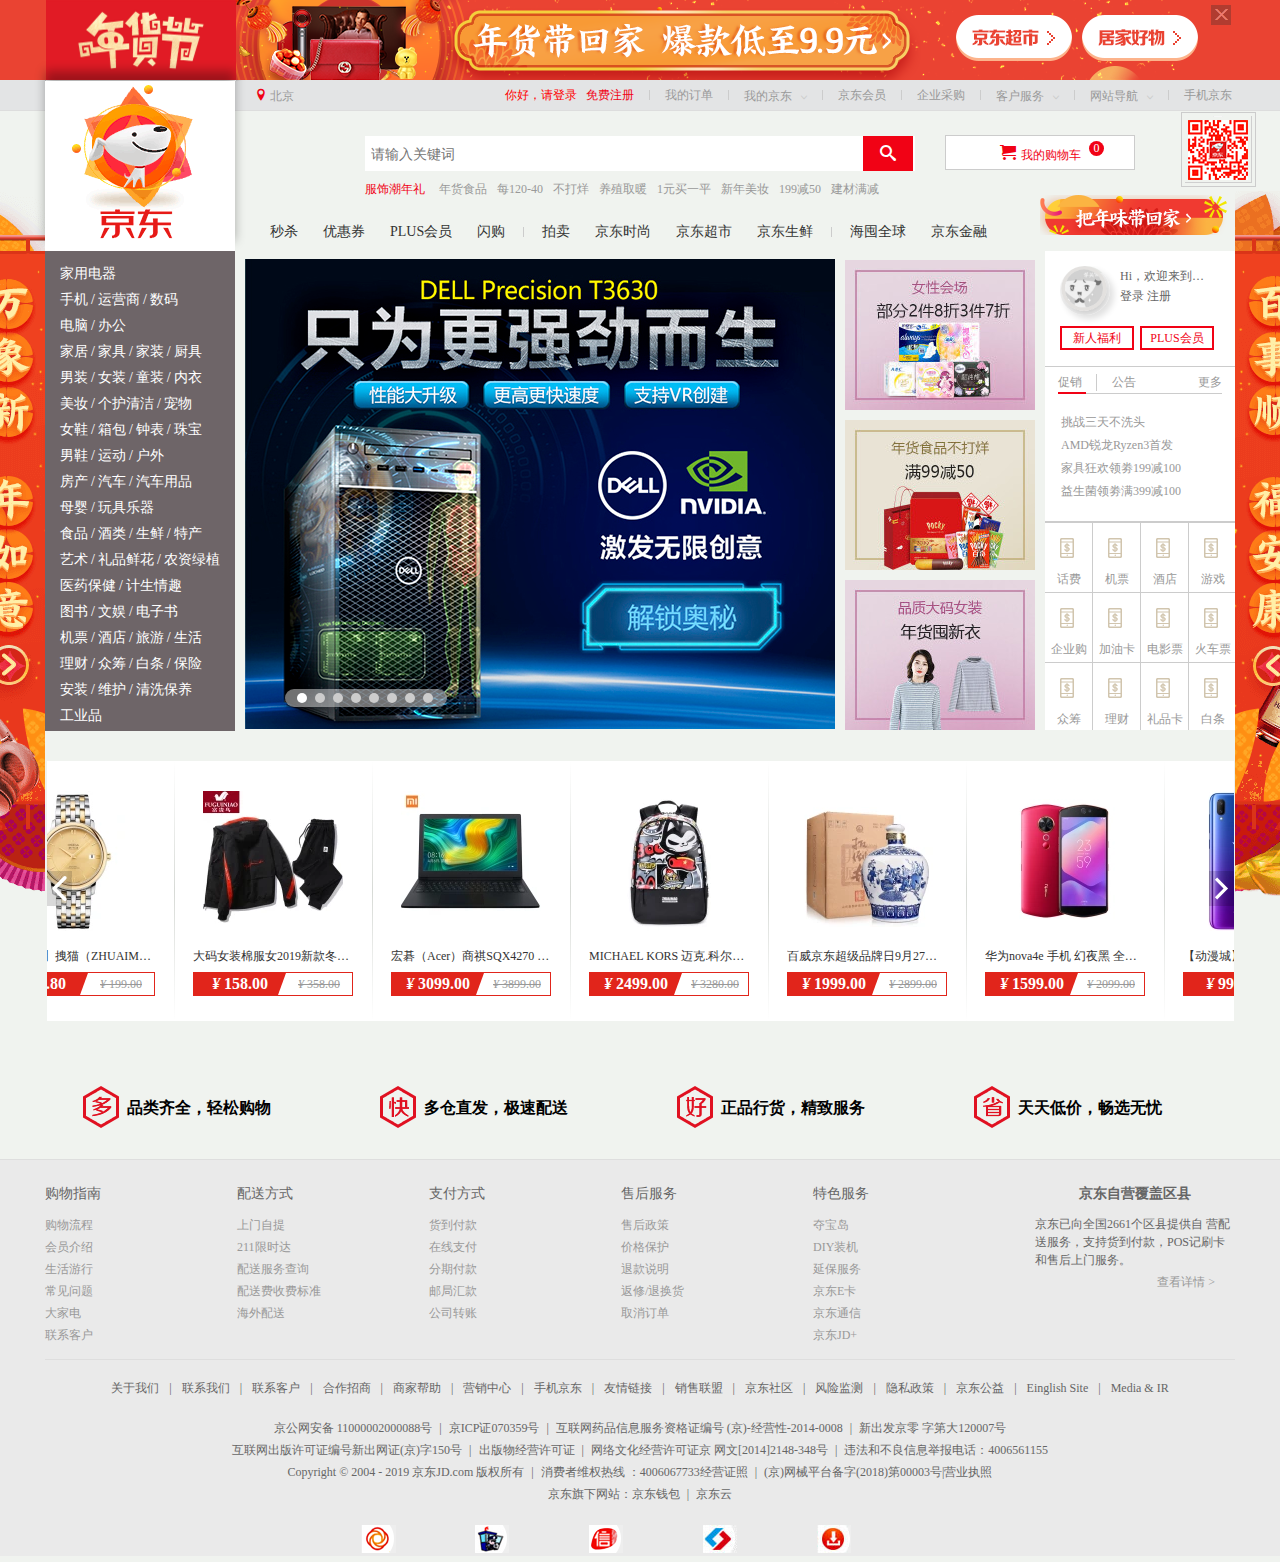
<file: index.html>
<!DOCTYPE html>
<html lang="en">
<head>
    <meta charset="UTF-8">
    <!-- 网站名称：不超过28个字-->
    <title>京东(JD.COM)-综合网购首选-正品低价、品质保障、配送及时、轻松购物</title>
    <!--网站介绍：不超过120-->
    <meta name="description" content="京东JD.COM-专业的综合网上购物商城，为您提供正品低价的购物选择、
    优质便捷的服务体验。商品来自全球数十万品牌商家，囊括家电、手机、电脑、服装、居家、母 ..." />
    <!--网站提示词： 一般不超过6-8个词-->
    <meta name="Keywords" content="网上购物,网上商城,家电,手机,电脑,服装,居家,母婴,美妆,个护,食品,生鲜,京东" />
    <link rel="shortcut icon" href="favicon.ico" />  <!--引入网站小图标-->

    <!--头部和尾部的基本样式-->
    <link rel="stylesheet" href="css/base.css">
    <!--首页样式-->
    <link rel="stylesheet" href="css/index.css">
    <link rel="stylesheet" href="css/product.css"/>
    <script src="js/jquery-1.12.1.min.js"></script>
</head>
<body onmousemove="mousemove(event)">
     <!--header部分开始-->
     <header>
         <div class="w">
             <a href="#">
                 <img src="images/tou_01.png">
             </a>
         </div>
     </header>
     <!--快速导航栏部分开始-->
     <div class="shortcut">
           <div class="w">
               <ul class="fl">
                   <li><i class="f10"></i><a href="#"> 北京</a></li>
               </ul>
               <ul class="fr">
                   <li>
                       <a href="Login.html" style="color: red;">你好，请登录</a>
                       <a href="#" class="f10">免费注册</a>
                   </li>
                   <li class="space"></li>
                   <li>
                       <a href="#">我的订单</a>
                   </li>
                   <li class="space"></li>
                   <li class="li1">
                       <a href="#">我的京东</a>
                       <i></i>
                   </li>
                   <li class="space"></li>
                   <li>
                       <a href="#">京东会员</a>
                   </li>
                   <li class="space"></li>
                   <li>
                       <a href="#">企业采购</a>
                   </li>
                   <li class="space"></li>
                   <li class="li2">
                       <a href="#">客户服务</a>
                       <i></i>
                   </li>
                   <li class="space"></li>
                   <li class="li3">
                       <a href="#">网站导航</a>
                       <i></i>
                   </li>
                   <li class="space"></li>
                   <li>
                       <a href="#" class="mobile">手机京东
                           <img src="images/logo_03.png" alt="二维码">
                       </a>
                   </li>
               </ul>
               <ul class="Information1">
                   <li><a href="">待处理订单</a></li>
                   <li><a href="">返修退换货</a></li>
                   <li><a href="">降价商品</a></li>
                   <li><a href="">消息</a></li>
                   <li><a href="">我的问答</a></li>
                   <li><a href="">我的关注</a></li>
                   <li><a href="">我的京豆</a></li>
                   <li><a href="">我的白条</a></li>
                   <li><a href="">我的优惠券</a></li>
                   <li><a href="">我的理财</a></li>
               </ul>
           </div>
     </div>
     <!--头部中间部分-->
     <div class="w middle">
         <!--京东logo部分-->
         <div class="logo">
             <h1>  <!--提高权重便利于搜索引擎优化-->
                 <a href="#"></a>
             </h1>
         </div>
         <!--搜索框部分-->
         <div class="form">
             <input type="text" placeholder="请输入关键词">
             <button>
                 <i></i>
             </button>           <!--也是按钮，相当于 <input type="button" value="" >-->
         </div>
         <!--购物车-->
         <div class="shopCar">
             <i></i><a href="#" class="f10">我的购物车</a>
             <span>0</span>
         </div>
         <!--关键词部分-->
         <div class="hotwords">
             <a href="#">服饰潮年礼</a>
             <a href="#">年货食品</a>
             <a href="#">每120-40</a>
             <a href="#">不打烊</a>
             <a href="#">养殖取暖</a>
             <a href="#">1元买一平</a>
             <a href="#">新年美妆</a>
             <a href="#">199减50</a>
             <a href="#">建材满减</a>
         </div>
         <!--小导航部分-->
         <div class="navitems">
             <ul>
                 <li><a href="#">秒杀</a></li>
                 <li><a href="#">优惠券</a></li>
                 <li><a href="#">PLUS会员</a></li>
                 <li><a href="#">闪购</a></li>
                 <li class="space"></li>
                 <li><a href="#">拍卖</a></li>
                 <li><a href="#">京东时尚</a></li>
                 <li><a href="#">京东超市</a></li>
                 <li><a href="#">京东生鲜</a></li>
                 <li class="space"></li>
                 <li><a href="#">海囤全球</a></li>
                 <li><a href="#">京东金融</a></li>
             </ul>
         </div>
         <!--侧栏部分-->
         <div class="supershop">
             <a href="#"><img src="images/super_03.png"></a>
         </div>
     </div>
     <!--页面中间部分-->
     <div class="w grid">
         <div class="grid-col1 fl">
             <div class="year">
                 <img src="images/year.png" alt="">
             </div>
             <ul>
                 <li><a href="#">家用电器</a></li>
                 <li><a href="#">手机</a>/<a href="#">运营商</a>/<a href="#">数码</a></li>
                 <li><a href="#">电脑</a>/<a href="#">办公</a></li>
                 <li><a href="#">家居</a>/<a href="#">家具</a>/<a href="#">家装</a>/<a href="#">厨具</a></li>
                 <li><a href="#">男装</a>/<a href="#">女装</a>/<a href="#">童装</a>/<a href="#">内衣</a></li>
                 <li><a href="#">美妆</a>/<a href="#">个护清洁</a>/<a href="#">宠物</a></li>
                 <li><a href="#">女鞋</a>/<a href="#">箱包</a>/<a href="#">钟表</a>/<a href="#">珠宝</a></li>
                 <li><a href="#">男鞋</a>/<a href="#">运动</a>/<a href="#">户外</a></li>
                 <li><a href="#">房产</a>/<a href="#">汽车</a>/<a href="#">汽车用品</a></li>
                 <li><a href="#">母婴</a>/<a href="#">玩具乐器</a></li>
                 <li><a href="#">食品</a>/<a href="#">酒类</a>/<a href="#">生鲜</a>/<a href="#">特产</a></li>
                 <li><a href="#">艺术</a>/<a href="#">礼品鲜花</a>/<a href="#">农资绿植</a></li>
                 <li><a href="#">医药保健</a>/<a href="#">计生情趣</a></li>
                 <li><a href="#">图书</a>/<a href="#">文娱</a>/<a href="#">电子书</a></li>
                 <li><a href="#">机票</a>/<a href="#">酒店</a>/<a href="#">旅游</a>/<a href="#">生活</a></li>
                 <li><a href="#">理财</a>/<a href="#">众筹</a>/<a href="#">白条</a>/<a href="#">保险</a></li>
                 <li><a href="#">安装</a>/<a href="#">维护</a>/<a href="#">清洗保养</a></li>
                 <li><a href="#">工业品</a></li>
             </ul>
         </div>
         <div class="grid-col2 fl" id="gdc-2">
             <div class="max-picture fl">
                 <ul class="picture">
                     <li class="current"><a href="#"><img src="images/8.jpg" alt=""></a></li>
                     <li><a href="#"><img src="images/1.jpg" alt=""></a></li>
                     <li><a href="#"><img src="images/2.jpg" alt=""></a></li>
                     <li><a href="#"><img src="images/3.jpg" alt=""></a></li>
                     <li><a href="#"><img src="images/4.jpg" alt=""></a></li>
                     <li><a href="#"><img src="images/5.jpg" alt=""></a></li>
                     <li><a href="#"><img src="images/6.jpg" alt=""></a></li>
                     <li><a href="#"><img src="images/7.jpg" alt=""></a></li>
                 </ul>
                 <a href="#" class="left"> < </a>
                 <a href="#" class="right"> > </a>
                 <ul class="circle">
                     <li class="current"><a href="#"></a></li>
                     <li><a href="#"></a></li>
                     <li><a href="#"></a></li>
                     <li><a href="#" ></a></li>
                     <li><a href="#"></a></li>
                     <li><a href="#"></a></li>
                     <li><a href="#"></a></li>
                     <li><a href="#"></a></li>
                 </ul>
             </div>
             <div class="min-picture fr">
                 <a href="#"><img src="images/f_05.png" alt=""></a>
                 <a href="#"><img src="images/g_08.png" alt=""></a>
                 <a href="#"><img src="images/h_10.png" alt=""></a>
             </div>
         </div>
         <div class="grid-col3 fr">
             <!--登录模块-->
             <div class="login">
                 <div class="login-t">
                      Hi，欢迎来到京东！<br/>
                     <a href="#">登录</a>
                     <a href="#">注册</a>
                     <a href="#" class="user-info">
                         <img src="images/tou_03.png" alt="">
                     </a>
                 </div>
                 <div class="login-b">
                     <a href="#">新人福利</a>
                     <a href="#">PLUS会员</a>
                 </div>
             </div>
             <!--新闻模块-->
             <div class="news">
                 <div class="news-t">
                     <a href="#" class="cuxiao">促销</a>
                     <a href="#" class="gg">公告</a>
                     <a href="#" class="more">更多</a>
                     <div></div>
                 </div>
                 <div class="news-b">
                     <ul>
                         <li><a href="#">挑战三天不洗头</a></li>
                         <li><a href="#">AMD锐龙Ryzen3首发</a></li>
                         <li><a href="#">家具狂欢领劵199减100</a></li>
                         <li><a href="#">益生菌领劵满399减100</a></li>
                     </ul>
                 </div>
             </div>
             <!--服务模块-->
             <div class="expand">
                 <ul>
                     <li>
                         <a href="#">
                             <i></i>
                             <span>话费</span>
                         </a>
                     </li>
                     <li>
                         <a href="#">
                             <i></i>
                             <span>机票</span>
                         </a>
                     </li>
                     <li>
                         <a href="#">
                             <i></i>
                             <span>酒店</span>
                         </a>
                     </li>
                     <li>
                         <a href="#">
                             <i></i>
                             <span>游戏</span>
                         </a>
                     </li>
                     <li>
                         <a href="#">
                             <i></i>
                             <span>企业购</span>
                         </a>
                     </li>
                     <li>
                         <a href="#">
                             <i></i>
                             <span>加油卡</span>
                         </a>
                     </li>
                     <li>
                         <a href="#">
                             <i></i>
                             <span>电影票</span>
                         </a>
                     </li>
                     <li>
                         <a href="#">
                             <i></i>
                             <span>火车票</span>
                         </a>
                     </li>
                     <li>
                         <a href="#">
                             <i></i>
                             <span>众筹</span>
                         </a>
                     </li>
                     <li>
                         <a href="#">
                             <i></i>
                             <span>理财</span>
                         </a>
                     </li>
                     <li>
                         <a href="#">
                             <i></i>
                             <span>礼品卡</span>
                         </a>
                     </li>
                     <li>
                         <a href="#">
                             <i></i>
                             <span>白条</span>
                         </a>
                     </li>
                 </ul>
             </div>
         </div>
         <!--家用电器的隐藏栏-->
          <div class="grid-col4">
                 <!--上边导航栏-->
                 <div class="category_navigation fl">
                     <ul class="navigation">
                         <li><a href=#">家电馆<span> > </span></a></li>
                         <li><a href=#">家电专卖店<span> > </span></a></li>
                         <li><a href=#">家电服务<span> > </span></a></li>
                         <li><a href=#">企业采购<span> > </span></a></li>
                         <li><a href=#">商用电器<span> > </span></a></li>
                     </ul>
                 </div>
                 <!--右边图片-->
                 <div class="category_Image fr">
                     <div class="category_top">
                         <ul>
                             <li><img src="images/Midea.jpg" alt=""></li>
                             <li><img src="images/letv.jpg" alt=""></li>
                             <li><img src="images/Joyoung.jpg" alt=""></li>
                             <li><img src="images/Haier.jpg" alt=""></li>
                             <li><img src="images/Gree.jpg" alt=""></li>
                             <li><img src="images/PHILIPS.jpg" alt=""></li>
                             <li><img src="images/Ronshen.jpg" alt=""></li>
                             <li><img src="images/E.jpg" alt=""></li>
                         </ul>
                     </div>
                     <div class="category_bottom clearfix">
                         <img src="images/Electric.jpg" alt="">
                         <img src="images/TV.jpg" alt="">
                     </div>
                 </div>
                 <!--中间的分类-->
                 <div class="category fl">
                     <!--左侧类别名称-->
                     <div class="category_left clearfix">
                         <ul>
                             <li class="category_n clearfix">
                                 <ul>
                                     <li><a href="#">电视<span> > </span></a></li>
                                     <li><a href="#">超薄电视</a></li>
                                     <li><a href="#">全面屏电视</a></li>
                                     <li><a href="#">智能电视</a></li>
                                     <li><a href="#">OLED电视</a></li>
                                     <li><a href="#">曲面电视</a></li>
                                     <li><a href="#">4K超清电视</a></li>
                                     <li><a href="#">55英寸</a></li>
                                     <li><a href="#">65英寸</a></li>
                                     <li><a href="#">电视配件</a></li>
                                 </ul>
                             </li>
                             <li class="category_n clearfix">
                                 <ul>
                                     <li><a href="#">空调<span> > </span></a></li>
                                     <li><a href="#">空调挂机</a></li>
                                     <li><a href="#">空调柜机</a></li>
                                     <li><a href="#">精选推荐</a></li>
                                     <li><a href="#">中央空调</a></li>
                                     <li><a href="#">移动空调</a></li>
                                     <li><a href="#">省电空调</a></li>
                                     <li><a href="#">变频空调</a></li>
                                     <li><a href="#">以旧换新</a></li>
                                 </ul>
                             </li>
                             <li class="category_n clearfix">
                                 <ul>
                                     <li><a href="#">洗衣机<span> > </span></a></li>
                                     <li><a href="#">滚筒洗衣机</a></li>
                                     <li><a href="#">洗烘一体机</a></li>
                                     <li><a href="#">波轮洗衣机</a></li>
                                     <li><a href="#">迷你洗衣机</a></li>
                                     <li><a href="#">烘干机</a></li>
                                     <li><a href="#">洗衣机配件</a></li>
                                 </ul>
                             </li>
                             <li class="category_n clearfix">
                                 <ul>
                                     <li><a href="#">冰箱<span> > </span></a></li>
                                     <li><a href="#">多门</a></li>
                                     <li><a href="#">对开门</a></li>
                                     <li><a href="#">三门</a></li>
                                     <li><a href="#">双门</a></li>
                                     <li><a href="#">冷柜/冰吧</a></li>
                                     <li><a href="#">酒柜</a></li>
                                     <li><a href="#">冰箱配件</a></li>
                                 </ul>
                             </li>
                             <li class="category_n clearfix">
                                 <ul>
                                     <li><a href="#">厨卫大电<span> > </span></a></li>
                                     <li><a href="#">油烟机</a></li>
                                     <li><a href="#">燃气灶</a></li>
                                     <li><a href="#">烟灶套装</a></li>
                                     <li><a href="#">集成灶</a></li>
                                     <li><a href="#">消毒柜</a></li>
                                     <li><a href="#">洗碗机</a></li>
                                     <li><a href="#">电热水器</a></li>
                                     <li><a href="#">燃气热水器</a></li>
                                     <li><a href="#">空气能热水器</a></li>
                                     <li><a href="#">太阳能热水器</a></li>
                                     <li><a href="#">嵌入式厨电</a></li>
                                     <li><a href="#">烟机灶具配件</a></li>
                                 </ul>
                             </li>
                             <li class="category_n clearfix">
                                 <ul>
                                     <li><a href="#">厨房小电<span> > </span></a></li>
                                     <li><a href="#">破壁机</a></li>
                                     <li><a href="#">电烤箱</a></li>
                                     <li><a href="#">电饭煲</a></li>
                                     <li><a href="#">电压力锅</a></li>
                                     <li><a href="#">电炖锅</a></li>
                                     <li><a href="#">豆浆机</a></li>
                                     <li><a href="#">料理机</a></li>
                                     <li><a href="#">咖啡机</a></li>
                                     <li><a href="#">电饼铛</a></li>
                                     <li><a href="#">榨汁机/原汁机</a></li>
                                     <li><a href="#">电水壶/热水瓶</a></li>
                                     <li><a href="#">微波炉</a></li>
                                     <li><a href="#">多用途锅</a></li>
                                     <li><a href="#">养生壶</a></li>
                                     <li><a href="#">电磁炉</a></li>
                                     <li><a href="#">面包机</a></li>
                                     <li><a href="#">空气炸锅</a></li>
                                     <li><a href="#">面条机</a></li>
                                     <li><a href="#">电陶炉</a></li>
                                     <li><a href="#">煮蛋器</a></li>
                                     <li><a href="#">电烧烤炉</a></li>
                                 </ul>
                             </li>
                             <li class="category_n clearfix">
                                 <ul>
                                     <li><a href="#">生活电器<span> > </span></a></li>
                                     <li><a href="#">取暖电器</a></li>
                                     <li><a href="#">加湿器</a></li>
                                     <li><a href="#">空气净化器</a></li>
                                     <li><a href="#">吸尘器</a></li>
                                     <li><a href="#">除螨仪</a></li>
                                     <li><a href="#">扫地机器人</a></li>
                                     <li><a href="#">除湿机</a></li>
                                     <li><a href="#">干衣机</a></li>
                                     <li><a href="#">蒸汽拖把/拖地机</a></li>
                                     <li><a href="#">挂烫机/熨斗</a></li>
                                     <li><a href="#">电话机</a></li>
                                     <li><a href="#">饮水机</a></li>
                                     <li><a href="#">净水器</a></li>
                                     <li><a href="#">电风扇</a></li>
                                     <li><a href="#">冷风扇</a></li>
                                     <li><a href="#">毛球修剪器</a></li>
                                     <li><a href="#">生活电器配件</a></li>
                                 </ul>
                             </li>
                             <li class="category_n clearfix">
                                 <ul>
                                     <li><a href="#">个护健康<span> > </span></a></li>
                                     <li><a href="#">剃须刀</a></li>
                                     <li><a href="#">电动牙刷</a></li>
                                     <li><a href="#">电吹风</a></li>
                                     <li><a href="#">美容器</a></li>
                                     <li><a href="#">洁面仪</a></li>
                                     <li><a href="#">按摩器</a></li>
                                     <li><a href="#">健康秤</a></li>
                                     <li><a href="#">卷/直发器</a></li>
                                     <li><a href="#">剃/脱毛器</a></li>
                                     <li><a href="#">理发器</a></li>
                                     <li><a href="#">足浴盆</a></li>
                                     <li><a href="#">足疗机</a></li>
                                     <li><a href="#">按摩椅</a></li>
                                 </ul>
                             </li>
                             <li class="category_n clearfix">
                                 <ul>
                                     <li><a href="#">视听影音<span> > </span></a></li>
                                     <li><a href="#">家庭影院</a></li>
                                     <li><a href="#">KTV音响</a></li>
                                     <li><a href="#">迷你音响</a></li>
                                     <li><a href="#">DVD</a></li>
                                     <li><a href="#">功放</a></li>
                                     <li><a href="#">回音壁</a></li>
                                     <li><a href="#">麦克风</a></li>
                                 </ul>
                             </li>
                         </ul>
                     </div>
                 </div>
             </div>
     </div>
     <!--页面商品第一栏-->
     <div class="w product1"> <!-- onmousemove="mousemove(event)"-->
         <div class="item_prev">
             <svg t="1569572957344" class="icon" viewBox="0 0 1024 1024" version="1.1" xmlns="http://www.w3.org/2000/svg" p-id="2216" width="16" height="16"><path d="M778.965749 128.759549l-383.064442 383.063419 388.097062 388.096039-0.070608 0.033769c12.709463 13.137205 20.529569 31.024597 20.529569 50.731428 0 40.376593-32.736589 73.112158-73.115228 73.112158-19.705807 0-37.591153-7.819083-50.730405-20.528546l-0.034792 0.035816L241.890654 564.622498l0.035816-0.035816c-13.779841-13.281491-22.3838-31.915897-22.3838-52.585659 0-0.071631 0-0.106424 0-0.178055 0-0.072655 0-0.10847 0-0.144286 0-20.669762 8.603959-39.341007 22.3838-52.622498l-0.035816-0.034792L680.573835 20.337187l0.180102 0.179079c13.139252-12.5662 30.950919-20.313651 50.587142-20.313651 40.378639 0 73.115228 32.736589 73.115228 73.114205C804.455283 95.485725 794.567076 115.334795 778.965749 128.759549z" p-id="2217" fill="#FFFFFF"></path></svg>
         </div>
         <div class="item_next">
             <svg t="1569573198240" class="icon" viewBox="0 0 1024 1024" version="1.1" xmlns="http://www.w3.org/2000/svg" p-id="4566" width="16" height="16"><path d="M595.7 511.1L240.8 866l93.2 93.1 447.4-447.4-0.6-0.6 0.6-0.5L334 63.1l-93.2 93.2z" p-id="4567" fill="#FFFFFF"></path></svg>
         </div>
         <ul class="product1_left">
         <li><a href="#">
             <img src="images/watch.png" alt="">
             <h6 class="item-name">【动漫城】拽猫（ZHUAIMAO）双肩背包 大容量休闲运动 中学生书包 百搭潮流时尚男女背包 黑色ZM1007</h6>
             <div class="item__price">
                     <span class="price-miaosha">
                         <i>¥</i>
                         <span>99.80</span>
                     </span>
                 <span class="price-origin">
                         <i>¥</i>
                         <span>199.00</span>
                     </span>
             </div>
         </a>
         </li>
         <li class="Gradient_Line"></li>
         <li>
             <a href="#">
                 <img src="images/clothes.png" alt="">
                 <h6 class="item-name">大码女装棉服女2019新款冬装羽绒棉衣女中长款修身百搭韩版连帽大码外套潮 黑色 XL（105斤-120斤）</h6>
                 <div class="item__price">
                     <span class="price-miaosha">
                         <i>¥</i>
                         <span>158.00</span>
                     </span>
                     <span class="price-origin">
                         <i>¥</i>
                         <span>358.00</span>
                     </span>
                 </div>
             </a>
         </li>
         <li class="Gradient_Line"></li>
         <li>
             <a href="#">
                 <img src="images/computer.png" alt="">
                 <h6 class="item-name">宏碁（Acer）商祺SQX4270 660N 商用办公台式电脑整机（九代i5-9400 8G 1T wifi 三年上门）21.5英寸</h6>
                 <div class="item__price">
                     <span class="price-miaosha">
                         <i>¥</i>
                         <span>3099.00</span>
                     </span>
                     <span class="price-origin">
                         <i>¥</i>
                         <span>3899.00</span>
                     </span>
                 </div>
             </a>
         </li>
         <li class="Gradient_Line"></li>
         <li>
             <a href="#">
                 <img src="images/back.png" alt="">
                 <h6 class="item-name">MICHAEL KORS 迈克.科尔斯 MK MERCER系列海军蓝色牛皮女士手提斜挎单肩包 30F6GM9T3L ADMIRAL</h6>
                 <div class="item__price">
                     <span class="price-miaosha">
                         <i>¥</i>
                         <span>2499.00</span>
                     </span>
                     <span class="price-origin">
                         <i>¥</i>
                         <span>3280.00</span>
                     </span>
                 </div>
             </a>
         </li>
         <li class="Gradient_Line"></li>
         <li>
             <a href="#">
                 <img src="images/blue.png" alt="">
                 <h6 class="item-name">百威京东超级品牌日9月27日疯狂来袭，搜索“我在我主场”，赢取西甲英超球赛门票，同时抢购限量199-100优惠券，即刻开抢!!!即刻开抢！(此商品不参加上述活动)</h6>
                 <div class="item__price">
                     <span class="price-miaosha">
                         <i>¥</i>
                         <span>1999.00</span>
                     </span>
                     <span class="price-origin">
                         <i>¥</i>
                         <span>2899.00</span>
                     </span>
                 </div>
             </a>
         </li>
         <li class="Gradient_Line"></li>
         <li>
             <a href="#">
                 <img src="images/phone.png" alt="">
                 <h6 class="item-name">华为nova4e 手机 幻夜黑 全网通（6GB+128GB）</h6>
                 <div class="item__price">
                     <span class="price-miaosha">
                         <i>¥</i>
                         <span>1599.00</span>
                     </span>
                     <span class="price-origin">
                         <i>¥</i>
                         <span>2099.00</span>
                     </span>
                 </div>
             </a>
         </li>
         <li class="Gradient_Line"></li>
     </ul>
         <ul class="product1_right">
             <li><a href="#">
                 <img src="images/Iphone.png" alt="">
                 <h6 class="item-name">【动漫城】拽猫（ZHUAIMAO）双肩背包 大容量休闲运动 中学生书包 百搭潮流时尚男女背包 黑色ZM1007</h6>
                 <div class="item__price">
                     <span class="price-miaosha">
                         <i>¥</i>
                         <span>99.80</span>
                     </span>
                     <span class="price-origin">
                         <i>¥</i>
                         <span>199.00</span>
                     </span>
                 </div>
             </a>
             </li>
             <li class="Gradient_Line"></li>
             <li>
                 <a href="#">
                     <img src="images/AnMo.png" alt="">
                     <h6 class="item-name">大码女装棉服女2019新款冬装羽绒棉衣女中长款修身百搭韩版连帽大码外套潮 黑色 XL（105斤-120斤）</h6>
                     <div class="item__price">
                     <span class="price-miaosha">
                         <i>¥</i>
                         <span>158.00</span>
                     </span>
                         <span class="price-origin">
                         <i>¥</i>
                         <span>358.00</span>
                     </span>
                     </div>
                 </a>
             </li>
             <li class="Gradient_Line"></li>
             <li>
                 <a href="#">
                     <img src="images/huahua.png" alt="">
                     <h6 class="item-name">宏碁（Acer）商祺SQX4270 660N 商用办公台式电脑整机（九代i5-9400 8G 1T wifi 三年上门）21.5英寸</h6>
                     <div class="item__price">
                     <span class="price-miaosha">
                         <i>¥</i>
                         <span>3099.00</span>
                     </span>
                         <span class="price-origin">
                         <i>¥</i>
                         <span>3899.00</span>
                     </span>
                     </div>
                 </a>
             </li>
             <li class="Gradient_Line"></li>
             <li>
                 <a href="#">
                     <img src="images/Ring.png" alt="">
                     <h6 class="item-name">MICHAEL KORS 迈克.科尔斯 MK MERCER系列海军蓝色牛皮女士手提斜挎单肩包 30F6GM9T3L ADMIRAL</h6>
                     <div class="item__price">
                     <span class="price-miaosha">
                         <i>¥</i>
                         <span>2499.00</span>
                     </span>
                         <span class="price-origin">
                         <i>¥</i>
                         <span>3280.00</span>
                     </span>
                     </div>
                 </a>
             </li>
             <li class="Gradient_Line"></li>
             <li>
                 <a href="#">
                     <img src="images/Xian.png" alt="">
                     <h6 class="item-name">百威京东超级品牌日9月27日疯狂来袭，搜索“我在我主场”，赢取西甲英超球赛门票，同时抢购限量199-100优惠券，即刻开抢!!!即刻开抢！(此商品不参加上述活动)</h6>
                     <div class="item__price">
                     <span class="price-miaosha">
                         <i>¥</i>
                         <span>1999.00</span>
                     </span>
                         <span class="price-origin">
                         <i>¥</i>
                         <span>2899.00</span>
                     </span>
                     </div>
                 </a>
             </li>
             <li class="Gradient_Line"></li>
             <li>
                 <a href="#">
                     <img src="images/projector.png" alt="">
                     <h6 class="item-name">华为nova4e 手机 幻夜黑 全网通（6GB+128GB）</h6>
                     <div class="item__price">
                     <span class="price-miaosha">
                         <i>¥</i>
                         <span>1599.00</span>
                     </span>
                         <span class="price-origin">
                         <i>¥</i>
                         <span>2099.00</span>
                     </span>
                     </div>
                 </a>
             </li>
             <li class="Gradient_Line"></li>
         </ul>
         <div id="item_Information"></div>
     </div>
     <!--页面底部分-->
     <footer>
         <!--上边部分-->
          <div class="service">
              <div class="w">
                  <ul>
                      <li>
                          <h5>多</h5>
                          <p>品类齐全，轻松购物</p>
                      </li>
                      <li>
                          <h5>快</h5>
                          <p>多仓直发，极速配送</p>
                      </li>
                      <li>
                          <h5>好</h5>
                          <p>正品行货，精致服务</p>
                      </li>
                      <li>
                          <h5>省</h5>
                          <p>天天低价，畅选无忧</p>
                      </li>
                  </ul>
              </div>
          </div>
         <!--下边部分-->
         <div class="w help">
             <div class="fl">
                 <dl>
                     <dt>购物指南</dt>
                     <dd><a href="#">购物流程</a></dd>
                     <dd><a href="#">会员介绍</a></dd>
                     <dd><a href="#">生活游行</a></dd>
                     <dd><a href="#">常见问题</a></dd>
                     <dd><a href="#">大家电</a></dd>
                     <dd><a href="#">联系客户</a></dd>
                 </dl>
                 <dl>
                     <dt>配送方式</dt>
                     <dd><a href="#">上门自提</a></dd>
                     <dd><a href="#">211限时达</a></dd>
                     <dd><a href="#">配送服务查询</a></dd>
                     <dd><a href="#">配送费收费标准</a></dd>
                     <dd><a href="#">海外配送</a></dd>
                 </dl>
                 <dl>
                     <dt>支付方式</dt>
                     <dd><a href="#">货到付款</a></dd>
                     <dd><a href="#">在线支付</a></dd>
                     <dd><a href="#">分期付款</a></dd>
                     <dd><a href="#">邮局汇款</a></dd>
                     <dd><a href="#">公司转账</a></dd>
                 </dl>
                 <dl>
                     <dt>售后服务</dt>
                     <dd><a href="#">售后政策</a></dd>
                     <dd><a href="#">价格保护</a></dd>
                     <dd><a href="#">退款说明</a></dd>
                     <dd><a href="#">返修/退换货</a></dd>
                     <dd><a href="#">取消订单</a></dd>
                 </dl>
                 <dl>
                     <dt>特色服务</dt>
                     <dd><a href="#">夺宝岛</a></dd>
                     <dd><a href="#">DIY装机</a></dd>
                     <dd><a href="#">延保服务</a></dd>
                     <dd><a href="#">京东E卡</a></dd>
                     <dd><a href="#">京东通信</a></dd>
                     <dd><a href="#">京东JD+</a></dd>
                 </dl>
             </div>
             <div class="fr coverage">
                 <h5>京东自营覆盖区县</h5>
                 <p>京东已向全国2661个区县提供自
                     营配送服务，支持货到付款，POS记刷卡和售后上门服务。</p>
                 <a href="#">查看详情 > </a>
             </div>
         </div>
         <!--版权部分-->
         <div class="w copyright">
             <p>
                 <a href="#">关于我们</a>
                 <span> | </span>
                 <a href="#">联系我们</a>
                 <span> | </span>
                 <a href="#">联系客户</a>
                 <span> | </span>
                 <a href="#">合作招商</a>
                 <span> | </span>
                 <a href="#">商家帮助</a>
                 <span> | </span>
                 <a href="#">营销中心</a>
                 <span> | </span>
                 <a href="#">手机京东</a>
                 <span> | </span>
                 <a href="#">友情链接</a>
                 <span> | </span>
                 <a href="#">销售联盟</a>
                 <span> | </span>
                 <a href="#">京东社区</a>
                 <span> | </span>
                 <a href="#">风险监测</a>
                 <span> | </span>
                 <a href="#">隐私政策</a>
                 <span> | </span>
                 <a href="#">京东公益</a>
                 <span> | </span>
                 <a href="#">Einglish Site</a>
                 <span> | </span>
                 <a href="#">Media & IR</a>
             </p>
             <div>
                 <p>京公网安备 11000002000088号<span>|</span>京ICP证070359号<span>|</span>互联网药品信息服务资格证编号
                     (京)-经营性-2014-0008<span>|</span>新出发京零 字第大120007号</p>
                 <p>互联网出版许可证编号新出网证(京)字150号<span>|</span>出版物经营许可证<span>|</span>网络文化经营许可证京
                     网文[2014]2148-348号<span>|</span>违法和不良信息举报电话：4006561155</p>
                 <p>Copyright © 2004 - 2019  京东JD.com 版权所有<span>|</span>消费者维权热线
                     ：4006067733经营证照<span>|</span>(京)网械平台备字(2018)第00003号<sapn>|</sapn>营业执照</p>
                 <p>京东旗下网站：京东钱包<span>|</span>京东云</p>
             </div>
             <p class="foot-icon">
                 <a href="#"></a>
                 <a href="#"></a>
                 <a href="#"></a>
                 <a href="#"></a>
                 <a href="#"></a>
             </p>
         </div>
     </footer>
     <script src="js/base.js"></script>
     <!--中间轮播图-->
     <script>
         var nodes = my$("gdc-2").children[0].firstElementChild.getElementsByTagName("li");
         var circles = my$("gdc-2").children[0].lastElementChild.getElementsByTagName("li");
         var leftbutton = my$("gdc-2").firstElementChild.getElementsByClassName("left");
         var rightbutton = my$("gdc-2").firstElementChild.lastElementChild.previousElementSibling;
         var node = nodes[0];
         var begin = circles[0];
         /*图片定时移动函数*/
         function f1() {
             node.removeAttribute("class");
             begin.removeAttribute("class");
             if(node == nodes[nodes.length-1]){
                 node = nodes[0];
                 begin = circles[0];
                 node.setAttribute("class", "current");
                 begin.setAttribute("class", "current");
                 return;
             }
             node = node.nextElementSibling;
             begin = begin.nextElementSibling;
             node.setAttribute("class", "current");
             begin.setAttribute("class", "current");
         }
         /*开启图片定时器*/
         var time = setInterval(f1, 2000);
         /*鼠标进入清除定时器*/
         my$("gdc-2").children[0].onmouseover = function () {
            clearInterval(time);
         };
         /*鼠标离开开启定时器*/
         my$("gdc-2").children[0].onmouseout = function () {
             for(var i = 0; i<nodes.length; i++){
                 if(nodes[i].className !=""){
                     node = nodes[i];
                     begin = circles[i];
                     break;
                 }
             }
             time = setInterval(f1, 2000);
         };
         /*小圆圈控制图片移动*/
         for(var i= 0; i<circles.length; i++){
             circles[i].setAttribute("index", i);
             circles[i].onmouseover = function () {
                    for(var j = 0; j<nodes.length; j++) {
                        if (nodes[j].className != "" && circles[j].className != "") {
                            nodes[j].removeAttribute("class");
                            circles[j].removeAttribute("class");
                            break;
                        }
                    }
                    this.setAttribute("class", "current");
                    nodes[this.getAttribute("index")].setAttribute("class", "current");
             };
         }
         /*右边箭头移动*/
         rightbutton.onclick = function () {
             for(var i = 0; i<circles.length; i++){
                 if(circles[i].className !=""){
                     var node = circles[i];
                     node.removeAttribute("class");
                     nodes[i].removeAttribute("class");
                     if(i == circles.length-1){
                         circles[0].setAttribute("class", "current");
                         nodes[0].setAttribute("class", "current");
                     }else{
                     node.nextElementSibling.setAttribute("class", "current");
                     nodes[i].nextElementSibling.setAttribute("class", "current");
                     }
                     break;
                 }
             }
             return false; /*让超链接不跳转*/
         }
         /*左边箭头移动*/
         leftbutton[0].onclick = function () {
            for(var i = 0; i<circles.length; i++){
                if(circles[i].className !="") {
                    circles[i].removeAttribute("class");
                    nodes[i].removeAttribute("class");
                    if(i == 0){
                        circles[circles.length-1].setAttribute("class", "current");
                        nodes[circles.length-1].setAttribute("class", "current");
                    }else {
                        circles[i].previousElementSibling.setAttribute("class", "current");
                        nodes[i].previousElementSibling.setAttribute("class", "current");
                    }
                    break;
                }
            }
            return false;
         };
     </script>
     <script src="js/Information.js"></script>
     <!--中间隐藏的滚动栏-->
     <script>
        $(function () {
            $(document).scroll(function () {
                var y = $(".grid-col4").css("top");
                var m = $(this).scrollTop();
                if(m>254){
                    var x = m-254;
                    $(".grid-col4").animate({'top':x },"fast");
                }else{
                    $(".grid-col4").css("top","0px");
                }
            });
        });
    </script>
     <!--给特定的区域显示鼠标位置-->
     <script>
         function mousemove(event) {
             event = event || window.event;
             if(event.pageX || event.pageY){
                 movex = event.pageX;
                 movey = event.pageY;
             }
             movex = movex-80;
             movey = movey-760;

         };
     </script>
</body>
</html>
</file>
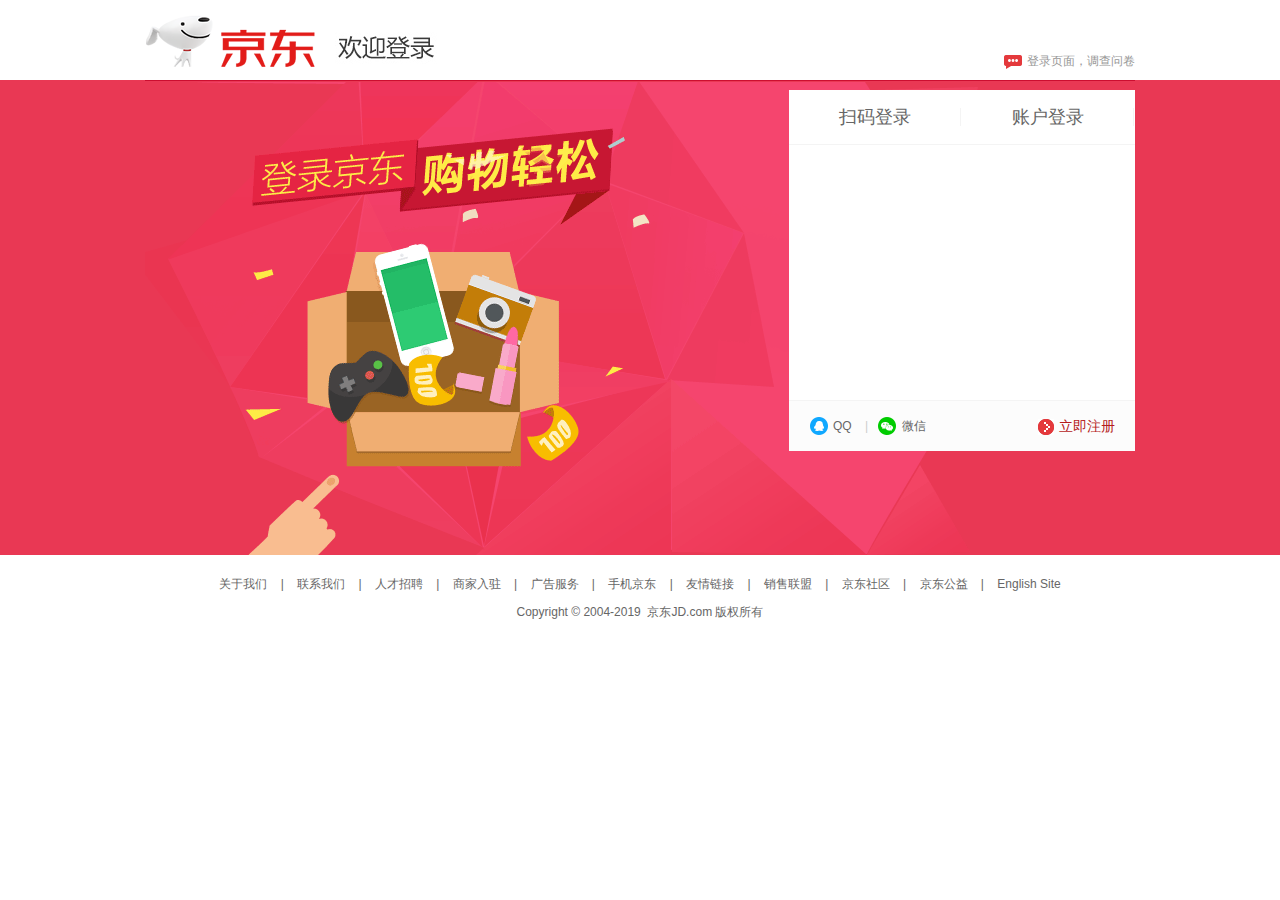
<file: Login.html>
<!DOCTYPE html>
<html>
<head>
    <meta charset="utf-8"/>
    <meta http-equiv="X-UA-Compatible" content="IE=Edge"/>
    <title>京东-欢迎登录</title>
    <link rel="icon" href="//www.jd.com/favicon.ico"/>
    <link type="text/css" rel="stylesheet"
          href="css/340cbfdbe6f449bdbf53f713b2572fdb.css"
          source="widget"/>
    <link type="text/css" rel="stylesheet" href="css/tinyscrollbar-170524.css">
    <script type="text/javascript" src="js/jquery-1.12.1.js"></script>
    <script type="text/javascript" src="js/3dee3dd38705418cad1d5de5d8b31c78.js"></script>
    <script type="text/javascript" src="js/jdslide.1.0.min.js"></script>
    <script type="text/javascript" src="js/common_login_v20180829.js"></script>
    <script type="text/javascript">
        $(function () {
            window.SysConfig = {
                encryptInfo: true
            };
        });
    </script>
</head>
<body>
<!-- SDK 登录 -->
<div class="w">
    <div id="logo">
        <a href="index.html" clstag="pageclick|keycount|20150112ABD|45">
            <img src="picture/logo-201305-b.png" alt="" width="170" height="60">
        </a>
        <b></b>
    </div>
    <a href="#" class="q-link"><b></b>登录页面，调查问卷</a>
</div>
<div id="content">
    <div class="login-wrap">
        <div class="w">
            <div class="login-form">
                <div class="login-tab login-tab-l">
                    <a href="javascript:void(0)" clstag="pageclick|keycount|login_pc_201804112|9">扫码登录</a>
                </div>
                <div class="login-tab login-tab-r">
                    <a href="javascript:void(0)" clstag="pageclick|keycount|login_pc_201804112|10">账户登录</a>
                </div>
                <div class="login-box">
                    <div class="mt tab-h">
                    </div>
                    <div class="msg-wrap">
                        <div class="msg-error hide"><b></b></div>
                    </div>
                    <div class="mc">
                        <div class="form">
                            <form id="formlogin" method="post" onsubmit="return false;">
                                <input type="hidden" id="sa_token" name="sa_token"
                                       value="[base64]"/>
                                <input type="hidden" id="uuid" name="uuid"
                                       value="afaea01b-a806-4ad3-a42b-a6c0e979ae76"/>
                                <input type="hidden" name="eid" id="eid" value="" class="hide"/>
                                <input type="hidden" name="fp" id="sessionId" value="" class="hide"/>
                                <input type="hidden" name="_t" id="token" value="_t" class="hide"/>
                                <input type="hidden" name="loginType" id="loginType" value="c" class="hide"/>
                                <input type="hidden" name="main_flag" id="main_flag" value="main_flag" class="hide"/>
                                <input type="hidden" name="pubKey" id="pubKey"
                                       value="MIGfMA0GCSqGSIb3DQEBAQUAA4GNADCBiQKBgQDC7kw8r6tq43pwApYvkJ5laljaN9BZb21TAIfT/vexbobzH7Q8SUdP5uDPXEBKzOjx2L28y7Xs1d9v3tdPfKI2LR7PAzWBmDMn8riHrDDNpUpJnlAGUqJG9ooPn8j7YNpcxCa1iybOlc2kEhmJn5uwoanQq+CA6agNkqly2H4j6wIDAQAB"
                                       class="hide"/>
                                <input type="hidden" id="slideAppId" value="1604ebb2287" class="hide">
                                <input type="hidden" name="useSlideAuthCode" id="useSlideAuthCode" value="1"
                                       class="hide">
                                <div class="item item-fore1">
                                    <label for="loginname" class="login-label name-label"></label>
                                    <input id="loginname" type="text" class="itxt" name="loginname" tabindex="1"
                                           autocomplete="off"
                                           value=""
                                           placeholder="邮箱/用户名/登录手机"/>
                                    <span class="clear-btn"></span>
                                </div>

                                <div id="entry" class="item item-fore2">
                                    <label class="login-label pwd-label" for="nloginpwd"></label>
                                    <input type="password" id="nloginpwd" name="nloginpwd" class="itxt itxt-error"
                                           tabindex="2" autocomplete="off" placeholder="密码"/>
                                    <span class="clear-btn"></span>
                                    <span class="capslock"><b></b>大小写锁定已打开</span>
                                </div>


                                <div id="o-authcode"
                                     class="item item-vcode item-fore3  hide ">
                                    <input id="authcode" type="text" class="itxt itxt02" name="authcode"
                                           tabindex="3">
                                    <img id="JD_Verification1" class="verify-code"
                                         clstag="pageclick|keycount|login_pc_201804112|14"
                                         src2="//authcode.jd.com/verify/image?srcid=passport&amp;a=1&amp;acid=afaea01b-a806-4ad3-a42b-a6c0e979ae76&amp;uid=afaea01b-a806-4ad3-a42b-a6c0e979ae76"
                                         onclick="this.src= document.location.protocol +'//authcode.jd.com/verify/image?srcid=passport&amp;a=1&amp;acid=afaea01b-a806-4ad3-a42b-a6c0e979ae76&amp;uid=afaea01b-a806-4ad3-a42b-a6c0e979ae76&amp;yys='+new Date().getTime();$('#authcode').val('');"/>
                                    <a href="javascript:void(0)" onclick="$('#JD_Verification1').click();"
                                       clstag="pageclick|keycount|login_pc_201804112|14">看不清换一张</a>
                                </div>

                                <div class="item item-fore4">
                                    <div class="safe">
                                        <span></span>
                                        <span class="forget-pw-safe">
											<a href="//passport.jd.com/uc/links?tag=safe" class="" target="_blank"
                                               clstag="pageclick|keycount|login_pc_201804112|6">忘记密码</a>
										</span>
                                    </div>
                                </div>

                                <div class="item item-fore5">
                                    <div class="login-btn">
                                        <a href="javascript:;" class="btn-img btn-entry" id="loginsubmit" tabindex="6"
                                           clstag="pageclick|keycount|login_pc_201804112|12">登&nbsp;&nbsp;&nbsp;&nbsp;录</a>
                                    </div>
                                </div>
                            </form>
                        </div>
                    </div>
                </div>

                <div class="qrcode-login">
                    <div class="mc">
                        <div class="qrcode-error-2016">
                            <div class="qrcode-error-mask">
                            </div>
                            <p class="err-cont">服务器出错</p>
                            <a href="javascript:void(0)" class="refresh-btn"
                               clstag="pageclick|keycount|login_pc_201804112|11">刷新</a>
                        </div>
                        <div class="qrcode-main">
                            <div class="qrcode-img">
                                <img src="picture/6ca59a3a29ec4007a48d6d9f957f0778.gif" alt="">
                            </div>
                            <div class="qrcode-help" style="display: none; "></div>
                        </div>
                        <div class="qrcode-panel">
                            <ul>
                                <li class="fore1">
                                    <span>打开</span>
                                    <a href="/uc/links?tag=apps" target="_blank"
                                       clstag="pageclick|keycount|201607144|9">
                                        <span class="red">手机京东</span></a>
                                </li>
                                <li>扫描二维码</li>
                            </ul>
                        </div>
                        <div class="coagent qr-coagent" id="qrCoagent">
                            <ul>
                                <li><b></b><em>免输入</em></li>
                                <li><b class="faster"></b><em>更快&nbsp;</em></li>
                                <li><b class="more-safe"></b><em>更安全</em></li>
                            </ul>
                        </div>
                    </div>
                </div>
                <div class="coagent" id="kbCoagent">
                    <ul>
                        <li>
                            <b></b>
                            <a href="javascript:void(0)"
                               clstag="pageclick|keycount|login_pc_201804112|3" class="pdl"><b
                                    class="QQ-icon"></b><span>QQ</span></a>
                            <span class="line">|</span>
                        </li>
                        <li>
                            <a href="javascript:void(0)"
                               onclick="window.location='//qq.jd.com/new/wx/login.action'+window.location.search;return false;"
                               clstag="pageclick|keycount|login_pc_201804112|4" class="pdl"><b
                                    class="weixin-icon"></b><span>微信</span></a>
                        </li>
                        <li class="extra-r">
                            <div>
                                <div class="regist-link"><a
                                        href="#"
                                        clstag="pageclick|keycount|login_pc_201804112|5"
                                        target="_blank"><b></b>立即注册</a></div>
                            </div>
                        </li>
                    </ul>
                </div>
            </div>
        </div>
        <div class="login-banner" clstag="pageclick|keycount|20150112ABD|46">
            <div class="w">
                <div id="banner-bg" class="i-inner">
                    <img src="images/5aa68632Nd7790d0c.png" alt=""/>
                </div>
            </div>
        </div>
    </div>
</div>
<div class="w">
    <div id="footer-2013">
        <div class="links">
            <a rel="nofollow" href="javascript:void(0)">
                关于我们
            </a>
            |
            <a rel="nofollow" href="javascript:void(0)">
                联系我们
            </a>
            |
            <a rel="nofollow" href="javascript:void(0)/">
                人才招聘
            </a>
            |
            <a rel="nofollow" href="javascript:void(0)">
                商家入驻
            </a>
            |
            <a rel="nofollow" href="javascript:void(0)">
                广告服务
            </a>
            |
            <a rel="nofollow" target="_blank" href="javascript:void(0)">
                手机京东
            </a>
            |
            <a href="javascript:void(0)">
                友情链接
            </a>
            |
            <a href="javascript:void(0)">
                销售联盟
            </a>
            |
            <a href="javascript:void(0)" >
                京东社区
            </a>
            |
            <a href="javascript:void(0)" >
                京东公益
            </a>
            |
            <a href="javascript:void(0)" clstag="pageclick|keycount|20150112ABD|9">English Site</a>
        </div>
        <div class="copyright">
            Copyright&nbsp;&copy;&nbsp;2004-2019&nbsp;&nbsp;京东JD.com&nbsp;版权所有
        </div>
    </div>
</div>
<script type="text/javascript" src="js/login_base.js"></script>
<script type="text/javascript" src="js/jdjsencrypt.min.js"></script>
<script type="text/javascript" src="js/login2016.js"></script>
<script type="text/javascript" src="js/login.index.2018-0827.js" source="widget" charset="utf-8"></script>

<script type="text/javascript">
    (function () {
        var ja = document.createElement('script');
        ja.type = 'text/javascript';
        ja.async = true;
        ja.src = "#";
        var s = document.getElementsByTagName('script')[0];
        s.parentNode.insertBefore(ja, s);
    })();
</script>

<!-- SDK 登录-->
</body>
<script type="text/javascript">
    (function () {
        var ja = document.createElement('script');
        ja.type = 'text/javascript';
        ja.async = true;
        ja.src = "#";
        var s = document.getElementsByTagName('script')[0];
        s.parentNode.insertBefore(ja, s);
    })();
</script>
</html>
</file>
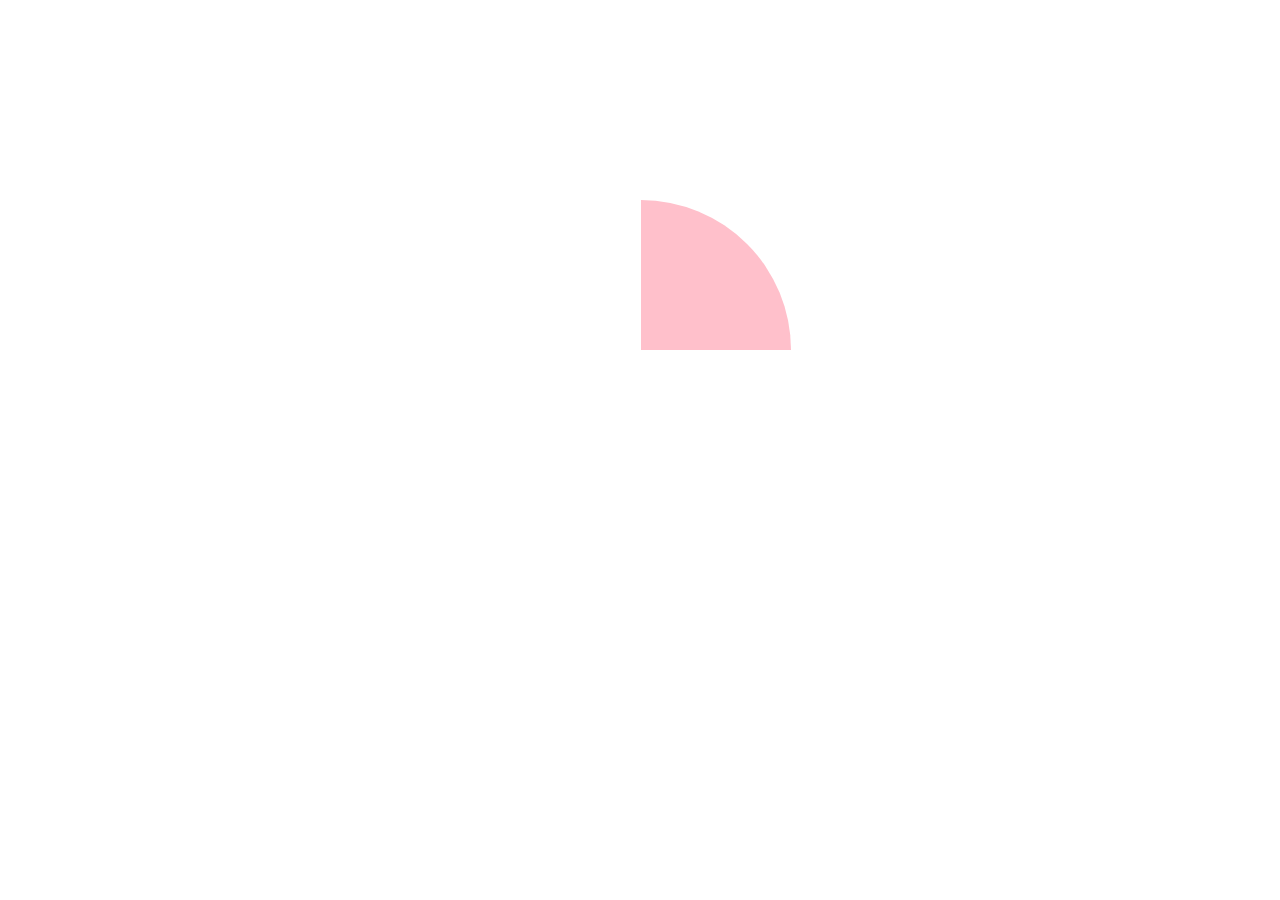
<file: test.html>
<!DOCTYPE html>
<html lang="en">
<head>
    <meta charset="UTF-8">
    <title>考试</title>
    <style>
        /*第五版可用*/
        .app{
            width: 1px;
            height: 1px;
            margin: 0 auto;
            margin-top: 200px;
            background-color: transparent;
            position: relative;
        }
        .app:after{
            content: " ";
            width: 150px;
            height: 150px;
            background-color: pink;
            display: block;
            position: absolute;
            top: 0;
            right: -150px;
            border-top-right-radius: 100%;
        }
    </style>
</head>
<body>
<div class="app">

</div>
</body>
</html>
</file>
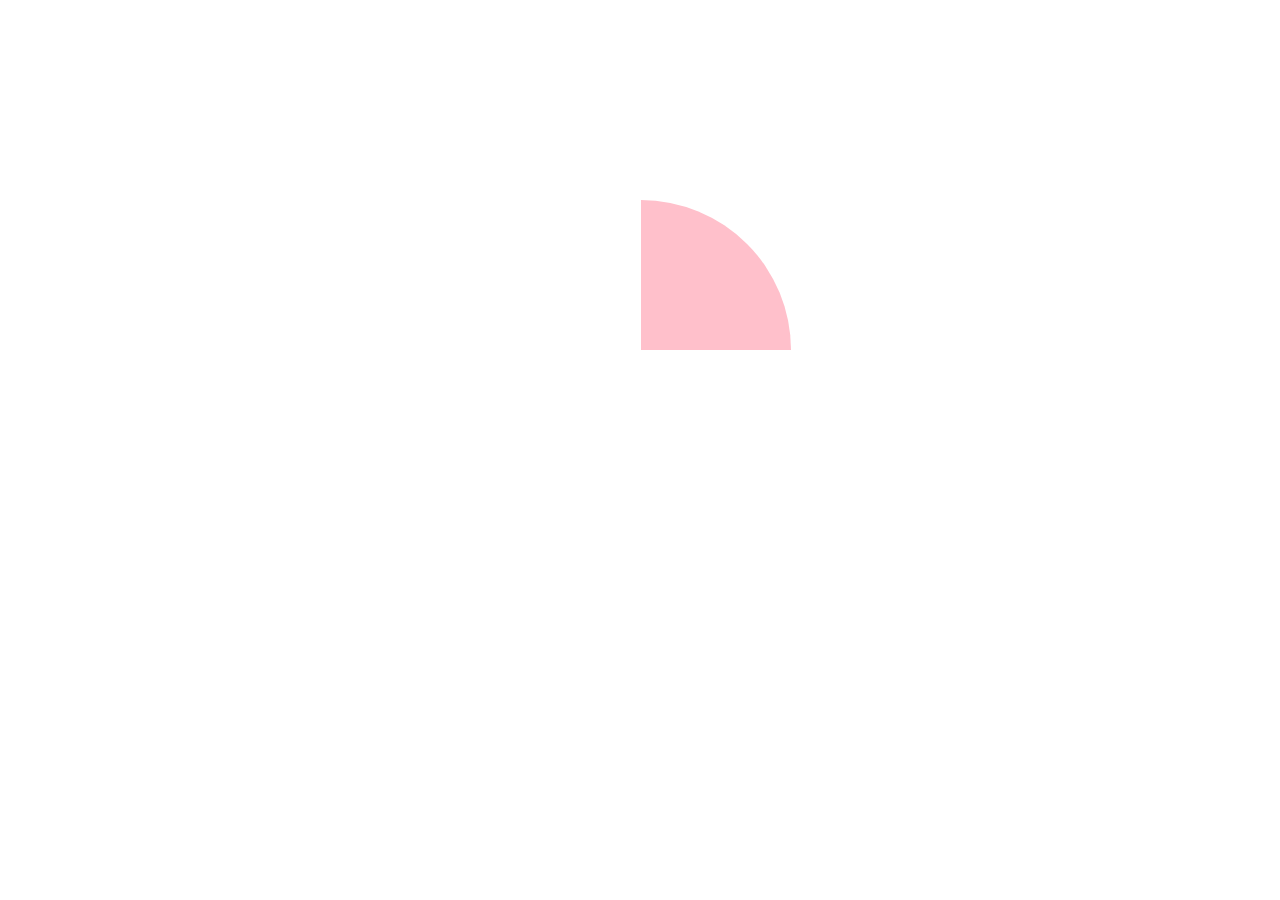
<file: Test/test1.html>
<!DOCTYPE html>
<html lang="en">
<head>
    <meta charset="UTF-8">
    <title>考试</title>
    <style>
        .app{
            width: 1px;
            height: 1px;
            margin: 0 auto;
            margin-top: 200px;
            background-color: transparent;
            position: relative;
        }
        .app:after{
            content: " ";
            width: 150px;
            height: 150px;
            background-color: pink;
            display: block;
            position: absolute;
            top: 0;
            right: -150px;
            border-top-right-radius: 100%;
        }
    </style>
</head>
<body>
<div class="app">

</div>
</body>
</html>
</file>
<file: css/base.css>
/*公共类*/
* {
    margin: 0;
    padding: 0;
}
ul, li{
    list-style: none;
}
a {
    text-decoration: none;
    font-size: 12px;
    color: #999;
}
.w {    /*版心*/
    width: 1190px;
    margin: 0 auto;
    position: relative;
}
.fl {  /*左右浮动*/
    float: left;
}
.fr {
    float: right;
}
body {
    background-color: #f0f3ef;
}
.f10 {  /*京东的字体主色调*/
    color: #f10215!important;  /*加大f10的权重*/
}
@font-face {  /*声明字体*/
    font-family: 'icomoon'; /*     ../是返回上一级文件夹      */
    src:  url('../fonts/icomoon.eot?kn47vy');
    src:  url('../fonts/icomoon.eot?kn47vy#iefix') format('embedded-opentype'),
    url('../fonts/icomoon.ttf?kn47vy') format('truetype'),
    url('../fonts/icomoon.woff?kn47vy') format('woff'),
    url('../fonts/icomoon.svg?kn47vy#icomoon') format('svg');
    font-weight: normal;
    font-style: normal;
}
input, button {
    border: 0; /*input都不要边框*/
    outline: none;   /*取消轮廓边框*/
    box-sizing: border-box;  /*让加padding或者margin值之后盒子的大小不变*/
}
/*公共类结束*/
/*头部图片链接开始*/
header {
    height: 80px;
    background-color: #ea4332;
}
/*快速导航栏开始*/
.shortcut {
    height: 30px;
    line-height: 30px;
    background-color: #e3e4e5;
    border-bottom: 1px solid #ddd;
    font-size: 12px;
    color: #999;
}
.shortcut .fl {
    margin-left: 210px;
}
.fr li {
    float: left;
}
.fr li a{
    margin-left: 3px;
    margin-right: 3px;
}

.shortcut .w .Information1{
    width: 250px;
    height: 180px;
    background-color: #fff;
    position: absolute;
    right: 246px;
    top: 31px;
    border-right: 1px solid #ccc;
    border-left: 1px solid #ccc;
    border-bottom: 1px solid #ccc;
    z-index: 3;
    box-shadow:4px 3px 2px -1px #ccc;
    display: none;
}
.shortcut .w .Information1 li{
    font-size: 12px;
    float: left;
    box-sizing: border-box;
    padding-left: 10px;
    width: 125px;
}
.shortcut .w .Information1 li a:hover{
    color: red;
}
.shortcut .w .Information1 li:nth-child(1),
.shortcut .w .Information1 li:nth-child(2){
    margin-top: 5px;
}
.shortcut .w .Information1 li:nth-child(7),
.shortcut .w .Information1 li:nth-child(8){
    margin-top: 12px;
    border-top: 1px solid #cccccc;
    padding-top: 5px
}


.space {  /*小竖线*/
    width: 1px;
    height: 10px;
    background-color: #ccc;
    margin: 10px 12px 0;   /*上 左右 下*/
}
.fr li a:hover {
    color: #e33333;
}
.shortcut i {
    font-family: "icomoon";
    font-style: normal;  /*让倾斜的不倾斜*/
    color: #ccc;
}
.mobile {
    position: relative;
}
.mobile img {
    position: absolute;
    left: -3px;
    top: 24px;
    border: 1px solid #ccc;
    padding: 3px;
}
/*中间部分开始*/
.middle {
    height: 140px;
    position: relative;
}
.logo a {
    display: block;
    height: 170px;
    width: 190px;
    background: url(../images/logo.png) no-repeat;
}
.logo {
    position: absolute;
    top: -30px;
    left: 0;
    box-shadow: 0px -10px 10px rgba(0, 0, 0, .3);
}
/*搜索框部分*/
.form {
    width: 550px;
    height: 35px;
    background-color: #fff;
    position: absolute;
    top: 25px;
    left: 320px;
}
.form input[type=text] {
    height: 35px;
    width: 498px;
    float: left;
    font-size: 14px;
    padding-left: 6px;
}
.form button {
    width: 50px;
    height: 35px;
    background-color: #f10215;
    float: left;
}
.form button i {
    font-family: "icomoon";
    color: #fff;
    font-style: normal;
    font-size: 16px;
}
/*购物车*/
.middle .shopCar {
    width: 188px;
    height: 33px;
    line-height: 33px;
    border: 1px solid #ccc;
    background-color: #fff;
    position: absolute;
    top: 24px;
    left: 900px;
    text-align: center;
}
.shopCar i {
    margin-right: 5px;
    font-family: "icomoon";
    font-style: normal;
    color: #f10215;
}
.shopCar span {
    width: 15px;
    height: 15px;
    background-color: #f10215;
    border-radius: 50%;
    position: absolute;
    top: 5px;
    right: 30px;
    font-size: 12px;
    color: #fff;
    line-height: 15px;
}
.hotwords {
    position: absolute;
    left: 320px;
    top: 68px;
}
.hotwords a {
    margin-right: 6px;
}
.hotwords a:first-child {
    margin-right: 10px;
    color: #f10215;
}
.navitems ul li{
    float: left;
    margin-left: 25px;
}
.navitems {
    height: 40px;
    line-height: 40px;
    position: absolute;
    left: 200px;
    bottom: 0;
}
.navitems li a {
    color: #333;
    font-size: 14px;
}
.navitems li a:hover {
    color: #f10215;
}
.navitems .space {
    margin: 16px -7px 0 18px;  /*上右下左*/
}
.middle .supershop {
    position: absolute;
    bottom: 10px;
    right: 0;
}

/*页面底部分开始*/
footer {
    margin-top: 35px;
    height: 500px;
    background-color: #EAEAEA;
}
.service {
    padding: 30px 0;
    background-color: #f0f3ef;
    border-bottom: 1px solid #DEDEDE;
    overflow: hidden;
}
.service ul li {
    width: 297px;
    height: 43px;
    position: relative;
    line-height: 43px;
    float: left;
}
.service li p {
    font-size: 16px;
    font-weight: 700;
    margin-left: 82px;
}
.service li h5 {
    position: absolute;
    top: 0;
    left: 38px;
    width: 36px;
    height: 43px;
    background: url(../images/1.png) no-repeat;
    text-indent: -999em;  /*首行缩进*/
}
.service li:nth-child(2) h5 {
    background: url(../images/2.png) no-repeat;
}
.service li:nth-child(3) h5 {
    background: url(../images/3.png) no-repeat;
}
.service li:nth-child(4) h5 {
    background: url(../images/4.png) no-repeat;
}
.help {
    height: 200px;
    border-bottom: 1px solid #DEDEDE;
    padding-top: 25px;
    box-sizing: border-box;
}
.help dl {
    width: 192px;
    float: left;
}
.help dt,
.coverage h5{
    height: 30px;
    font-size: 14px;
    color: #666;
}
.help dd {
    height: 22px;
}
.coverage {
    width: 200px;
    height: 150px;
}
.coverage h5 {
    text-align: center;
}
.coverage p {
    font-size: 12px;
    color: #666;
    line-height: 18px;
}
.coverage a {
    display: block;
    width: 180px;
    margin-top: 5px;
    text-align: right;
}
.coverage a:hover {
    color: #f10215;
}
/*版权部分开始*/
.copyright {
    padding-top: 20px;
    text-align: center;
    color: #666;
    font-size: 12px;
}
.copyright span {
    margin: 0 7px;
}
.copyright a {
    color: #666;
}
.copyright div {
    margin-top: 20px;
}
.copyright div p {
    line-height: 22px;
}
.foot-icon a {
    display: inline-block;
    width: 103px;
    height: 33px;
    background: url(../images/a_03.png) no-repeat;
    marign-top: 20px;
    margin: 20px 4px 0;
}
.copyright .foot-icon a:nth-child(2){
    background: url(../images/b_05.png) no-repeat;
}
.copyright .foot-icon a:nth-child(3){
     background: url(../images/c_07.png) no-repeat;
 }
.copyright .foot-icon a:nth-child(4){
    background: url(../images/d_09.png) no-repeat;
}
.copyright .foot-icon a:nth-child(5){
    background: url(../images/e_11.png) no-repeat;
}
</file>
<file: css/index.css>
body {overflow-x:hidden;}
/*中间分类部分开始*/
.grid {
    height: 480px;
    position: relative;
}
.grid-col1 {
    width: 190px;
    height: 100%;
    background-color: #6e6568;
    font-size: 14px;
    color: #fff;
    position: relative;
}
.grid-col1 .year {
    position: absolute;
    top: -60px;
    left: -355px;
    z-index: -1; /*让图片有一个先后顺序出现*/
}
.grid-col1 a {
    font-size: 14px;
    color: #fff;
    margin: 0 3px;
}
.grid-col1 ul {
    margin-top: 10px;
}
.grid-col1 ul li {
    padding-left: 12px;
    height: 26px;
    line-height: 26px;
}
.grid-col1 ul li a:hover {
    color: #f10215;
}

/*中间部分图片部分开始*/
.grid-col2 {
    width: 790px;
    height: 100%;
    margin-left: 10px;
}
.grid-col2 .max-picture {
    margin-top: 8px;
}
.grid-col2 .picture {
    width: 591px;
    height: 473px;
    position: relative;
}
.grid-col2 .picture li{
    position: absolute;
    top: 0;
    left: 0;
    display: none;
}
.grid-col2 .picture .current {
    display: block;
}
.grid-col2 .min-picture {
    width: 190px;
    height: 100%;
}
.grid-col2 .min-picture img {
    display: block;
    margin-top: 8px;
}
.grid .grid-col4 {
    background-color: #ffffff;
    box-sizing: border-box;
    padding:22px 13px 22px 25px;
    width: 1000px;
    height: 480px;
    left: 190px;
    top: 0px;
    position: absolute;
    box-shadow: -2px -1px 8px #ccc;
    z-index: 3;
    display: none;
}

.grid-col4 .category_navigation{
    height: 25px;
    width: 800px;
}

.grid-col4 .category_Image{
    height: 436px;
    width: 162px;
}

.grid-col4 .category{
    height: 411px;
    width: 800px;
}
.grid-col4 .category_Image .category_top{
    width: 162px;
    height: 173px;
}
.category_top ul li img{
    width: 80px;
    height: 38px;
    display: block;
    margin-right: 1px;
    margin-bottom: 1px;
}

/*清除浮动,让div可以让里面浮动的元素撑开：开始*/
.clearfix:before, .clearfix:after {
    display: table;
    content: "";
}
.clearfix:after {
    clear: both;
}
.clearfix {
    *zoom:1;
}
/*清除浮动,让div可以让里面浮动的元素撑开：结束*/
.category_Image .category_bottom img{
    width: 162px;
    height: 131px;
    float: left;
}
.category_Image .category_bottom img:nth-child(1){
    margin-bottom: 1px;
}

/*分类的导航栏：开始*/
.category_navigation .navigation li{
    float: left;
    margin-right: 15px;
    background-color: #333333;
}
.category_navigation .navigation li a{
    box-sizing: border-box;
    font-size: 14px;
    font-family: "微软雅黑";
    color: #fff;
    height: 25px;
    line-height: 25px;
    display: block;
    float: left;
    text-align: center;
    padding: 0 10px 0 10px;
}
.navigation li a span{
    margin-left: 5px;
}

.navigation li:hover{
    background-color: #c81623;
}
/*分类的导航栏: 结束*/

/*中间分类的部分：开始*/
.category .category_left{
    box-sizing: border-box;
    padding: 12px 5px 22px 0;
}
.category_left ul li{
    margin-bottom: 2px;
}
.category_n ul li{
    height: 26px;
    line-height: 26px;
}
.category_n ul li:nth-child(1) {
    color: black;
    width: 80px;
    height: 27px;
    float: left;
    font-weight: 700;
    font-family: "微软雅黑";
}
.category_n ul li:nth-child(n+2){
    margin-left: 20px;
    float: left;
}

.category_n ul li a{
    float: right;
}
.category_n ul li a:hover{
    color: red;
}
.category_n ul>li a span{
    margin-left: 5px;
    margin-right: 5px;
}





/*中间分类的部分：结束*/



/*箭头部分开始*/
.max-picture {
    position: relative;
}
.max-picture .left,
.max-picture .right
{
    position: absolute;
    top: 50%;
    width: 24px;
    height: 44px;
    transform: translateY(-50%);  /*走自己盒子的一半*/
    background: rgba(225, 225, 225, 0.4);
    text-align: center;
    line-height: 44px;
    font-size: 26px;
    color: #fff;
    font-family: Arial;
    display: none;  /*隐藏盒子*/
}
.max-picture .left {
    left: 0;
}
.max-picture .right {
    right: 0;
}
.max-picture:hover .left,
.max-picture:hover .right {
    display: block;  /*显示盒子*/
}
/*圆圈部分*/
.max-picture .circle {
    width: 154px;
    height: 18px;
    position: absolute;
    left: 40px;
    bottom: 16px;
    background: rgba(225, 225, 225, 0.5);
    transform: translateY(-50%);
    border-radius: 10px;
    padding-left: 8px;
}
.circle li {
    height: 10px;
    width: 10px;
    background-color: #ccc;
    border-radius: 50%;
    float: left;
    margin: 4px;
    cursor: pointer; /*鼠标经过li时，变成小手*/
}
.max-picture .circle .current {
    background-color: white;
}
/*右边模块开始*/
.grid-col3 {
    width: 190px;
    height: 100%;
}
.grid-col3 a:hover {
    color: #f10215;
}
/*登入模块*/
.login {
    height: 85px;
    border-bottom: 1px solid #ccc;
    background-color: #fff;
    padding: 15px;
}
.login-t {
    width: 95px;
    height: 60px;
    line-height: 20px;
    font-size: 12px;
    /**********************************/
    white-space: nowrap; /*1、强制一行内显示*/
    overflow: hidden;  /*2、溢出部分隐藏*/
    text-overflow: ellipsis; /*3、超出的部分显示省略lue号*/
    /**************************************/
    color: #666;
    padding-left: 60px;
    position: relative;
}
.login-t a {
    color: #666;
}
.user-info {
    height: 50px;
    width: 50px;
    position: absolute;
    top: 0;
    left: 0;
}
.user-info img {
    width: 100%;
    border-radius: 50%;
    box-shadow: 4px 4px 6px rgba(225, 225, 225, 1);
}
.login-b a {
    /*display: inline-block;*/
    width: 70px;
    height: 20px;
    border: 2px solid #f10215;
    text-align: center;
    line-height: 20px;
    margin-right: 6px;
    color: #f10215;
    float: left;
}
.login-b a:hover {
    background-color: #f10215;
    color: #fff;
    transition: all 0.5s ease;
}
/*新闻模块*/
.news {
    height: 155px;
    border-bottom: 1px solid #ccc;
    background-color: #fff;
    padding: 7px 13px 0;
    box-sizing: border-box;
}
.news .news-t {
    height: 19px;
    border-bottom: 1px solid #ccc;
    position: relative;
}
.news-t a {
    float: left;
    height: 17px;
    line-height: 17px;
}
.news-t .cuxiao {
    width: 38px;
    border-right: 1px solid #ccc;
}
.news-t .gg {
    margin-left: 15px;
}
.news-t .more {
    float: right;
}
.news-t div {
    width: 28px;
    height: 2px;
    background-color: #f10215;
    position: absolute;
    bottom: -1px;
    left: 0;
}
.news-b {
    padding-top: 15px;
}
.news-b li {
    height: 23px;
    line-height: 23px;
}
/*服务模块*/
.expand {
    height: 208px;
    background-color: #fff;
    overflow: hidden;  /*expand的继承了父亲的190宽度，大于190的隐藏起来*/
}
.expand ul {
    width: 195px;  /*父亲的宽度为190而4个li的宽度是192大于父亲，故增加ul的宽度*/
}
.expand li {
    width: 47px;
    height: 69px;
    border-top: 1px solid #ccc;
    border-right: 1px solid #ccc;
}
.expand li a {
    display: block;
    padding-top: 15px;
    text-align: center;
}
.expand li i {
    width: 18px;
    height: 23px;
    background: url(../images/phone_03.png) no-repeat;
    display: block;
    margin: 0 auto;
    margin-bottom: 10px;
}


/*中间商品：开始*/
.product2{
    background: url("../images/back_img .png") no-repeat;
    width: 1306px;
    height: 580px;
    margin-top: 25px;
    box-sizing: border-box;
    padding: 10px 60px 30px 246px;
}
.product2 ul li{
    float: left;
    margin: 5px 5px 2px;
}



/*中间商品：结束*/
</file>
<file: css/product.css>
/*第一栏商品：开始*/
ul, li{
    padding: 0;
    margin: 0;
}
.product1{
    margin-top: 30px;
    height: 260px;
    width: 1187px;
    background-color: #fff;
    position: relative;
    overflow: hidden;
}
.product1 ul li{
    width: 197px;
    height: 260px;
    float: left;
}
.product1 ul li a{
    width: 100%;
    height: 100%;
    float: left;
    text-align: center;
    box-sizing: border-box;
    padding: 30px 0 30px 0;
    /*background: linear-gradient(180deg,white,#eeeeee,white);*/
}
.product1 ul .Gradient_Line{
    width: 1px;
    height: 260px;
    background: linear-gradient(rgba(255,0,0,0), #d7dad6 50%, rgba(255,0,0,0));
}

.product1 ul li a:hover img{
    filter:alpha(Opacity=70);-moz-opacity:0.8;opacity: 0.8;
    transition: all 0.5s ease;
}
.product1 .item-name{
    font-size: 12px;
    font-weight: 400;
    color: #333;
    transition: color .2s ease;
    overflow: hidden;
    text-overflow: ellipsis;
    white-space: nowrap;

    width: 160px;
    margin-left: auto;
    margin-right: auto;
    margin-top: 13px;
}
.product1 .item__price{
    border: 1px solid #e1251b;
    box-sizing: border-box;
    line-height: 24px;
    overflow: hidden;
    position: relative;
    background-color: #e1251b;

    width: 160px;
    height: 24px;
    margin-left: auto;
    margin-right: auto;
    margin-top: 7px;
}
.product1 .item__price .price-miaosha:before{
    content: " ";
    width: 0;
    height: 0;
    border-color: transparent white transparent transparent;/*边框的四条边的颜色*/
    border-style: solid;/*四条边的形状*/
    border-width: 22px 8px 0 0;/*四条边的宽度*/
    position: absolute;
    top: 0;
    left: 84px;
}

.product1 .item__price .price-miaosha{
    text-align: center;
    color: #fff;
    font-size: 16px;
    font-weight: 700;
    line-height: 22px;
}
.product1 .item__price .price-origin{
    height: 100%;
    width: 66px;
    float: right;
    background: #fff;
    text-align: center;
    color: #999;
    font-size: 12px;
    line-height: 22px;
    box-sizing: border-box;
    text-decoration: line-through; /*斜杆*/
    vertical-align: top; /*设置元素垂直对齐，与行中最高元素的顶端对齐*/
}

#item_Information{
    position: absolute;
    background-color: #fff;
    border: 1px solid black;
    top: 0px;
    left: 0px;
    display: none;
    font-size: 12px;
    padding: 3px 3px 3px 0;
}
.product1 .product1_left,
.product1 .product1_right{
    height: 260px;
    width: 1188px;
    position: absolute;
}

.product1 .product1_left{
    left: 0px;
}
.product1 .product1_right{
    left: 1188px;
}
/*.product1 .product1_left{
    display: none;
}*/

.product1 .item_prev,
.product1 .item_next{
    position: absolute;
    width: 25px;
    height: 35px;
    top: 50%;
    border-radius: 0;
    line-height: 35px;
    background-color: #d9d9d9;
    background-color: rgba(0,0,0,.15);
    margin-top: -20px;
    font-size: 20px;
    z-index: 2;
    border: none;
    outline: none;
}
.product1 .item_next svg,
.product1 .item_prev svg{
    width: 100%;
    height: 100%;
}
.product1 .item_prev{
    left: 0;
    /*border-top-right-radius: 18px;
    border-bottom-right-radius: 18px;*/
}
.product1 .item_next{
    right: 0;
    /*border-top-left-radius: 18px;
    border-bottom-left-radius: 18px;*/
}
</file>
<file: css/340cbfdbe6f449bdbf53f713b2572fdb.css>
/* user-passport/1.0.0 base.css Date:2016-04-19 08:50:16 */
a,address,b,big,blockquote,body,center,cite,code,dd,del,div,dl,dt,em,fieldset,font,form,h1,h2,h3,h4,h5,h6,html,i,iframe,img,ins,label,legend,li,ol,p,pre,small,span,strong,u,ul,var{margin:0;padding:0}ol,ul{list-style:none}:focus{outline:0}a img{border:0}img{vertical-align:middle}table{empty-cells:show}ins{text-decoration:none}del{text-decoration:line-through}em{font-style:normal}button::-moz-focus-inner,input[type=button]::-moz-focus-inner,input[type=file]>input[type=button]::-moz-focus-inner,input[type=reset]::-moz-focus-inner,input[type=submit]::-moz-focus-inner{border:0;padding:0}.g-0{width:100%}.g-8{width:150px}.g-a{width:190px}.g-a1{width:210px}.g-a5{width:290px}.g-b1{width:410px}.g-b4{width:470px}.g-b8{width:550px}.g-b9{width:570px}.g-c9{width:770px}.g-d{width:790px}.g-e{width:990px}.g-0,.g-8,.g-a,.g-a1,.g-a5,.g-b1,.g-b4,.g-b8,.g-b9,.g-c9,.g-d,.g-e{float:left}.g-8,.g-a,.g-a1,.g-a5,.g-b1,.g-b4,.g-b8,.g-b9,.g-c9,.g-d,.g-e{position:relative;z-index:1}.c-80,.g-80{margin-left:160px}.c-a0,.g-a0{margin-left:200px}.c-a10,.g-a10{margin-left:220px}.c-a50,.g-a50{margin-left:300px}.c-b10,.g-b10{margin-left:420px}.c-b40,.g-b40{margin-left:480px}.c-b80,.g-b80{margin-left:560px}.c-b90,.g-b90{margin-left:580px}.c-c90,.g-c90{margin-left:780px}.c-d0,.g-d0{margin-left:800px}.c-e0,.g-e0{margin-left:1000px}* html .g-80,* html .g-a0,* html .g-a10,* html .g-a50,* html .g-b10,* html .g-b40,* html .g-b80,* html .g-b90,* html .g-c90,* html .g-d0,* html .g-e0{float:right;margin-left:10px}.c-08,.g-08{margin-right:160px}.c-0a,.g-0a{margin-right:200px}.c-0a1,.g-0a1{margin-right:220px}.c-0a5,.g-0a5{margin-right:300px}.c-0b1,.g-0b1{margin-right:420px}.c-0b4,.g-0b4{margin-right:480px}.c-0b8,.g-0b8{margin-right:560px}.c-0b9,.g-0b9{margin-right:580px}.c-0c9,.g-0c9{margin-right:780px}.c-0d,.g-0d{margin-right:800px}.c-0e,.g-0e{margin-right:1000px}* html .g-08,* html .g-0a,* html .g-0a1,* html .g-0a5,* html .g-0b1,* html .g-0b4,* html .g-0b8,* html .g-0b9,* html .g-0c9,* html .g-0d,* html .g-0e{float:left;margin-right:10px}.c-0{margin-left:-100%}.c-080{margin-left:-150px}.c-0a0{margin-left:-190px}.c-0a10{margin-left:-210px}.c-0a50{margin-left:-290px}.c-0b10{margin-left:-410px}.c-0b40{margin-left:-470px}.c-0b80{margin-left:-550px}.c-0b90{margin-left:-570px}.c-0c90{margin-left:-770px}.c-0d0{margin-left:-790px}.c-0e0{margin-left:-990px}* html .c-0{filter:""}.fl{float:left}.fr{float:right}.fn{float:none}.al{text-align:left}.ac{text-align:center}.ar{text-align:right}.clr{display:block;overflow:hidden;clear:both;height:0;line-height:0;font-size:0}.clearfix:after{content:".";display:block;height:0;clear:both;visibility:hidden}* html .clearfix{height:1%}.clearfix{display:block}*+html .clearfix{min-height:1%}.overflow{overflow:hidden}.m,.mb,.mc,.mt,.sm,.smb,.smc,.smt{overflow:hidden;zoom:1}.m,.sm{margin-bottom:10px}.mt,.smt{cursor:default}.mt h2,.smt h3{font-family:"microsoft yahei"}.m .mt .extra a:link,.m .mt .extra a:visited,.sm .smt .extra a:link,.sm .smt .extra a:visited{color:#005EA7}.form .label,.form button,.form input,.form label,.form select,.form textarea{float:left;font-size:12px}.block{display:block;overflow:hidden}.hide{display:none}.invisible{visibility:hidden}.tab{overflow:hidden;zoom:1}.tab a,.tab li,.tab-item{float:left;text-align:center}.btn-img,.button{display:inline-block;margin:0;padding:0;border:0;text-align:center;cursor:pointer}.btn-text{margin:0;padding:0;text-align:center;cursor:pointer}body{font:12px/150% Arial,Verdana,"\5b8b\4f53";color:#666;background:#fff;_background-image:url(../images/b91eee8f285f4addbb608f9d8edaf796.gif);_background-attachment:fixed}h1{font:20px "microsoft yahei","\5b8b\4f53"}h2,h3{font-size:14px}h4,h5,h6{font-size:12px}a{color:#666;text-decoration:none}a:hover{color:#E4393C;text-decoration:underline}.w{width:990px;margin:0 auto}.w1{margin-bottom:10px}.root61 .w{width:1210px}.lh{overflow:hidden;zoom:1}.lh .item,.lh dl,.lh li{float:left}.ld{position:relative;zoom:1}.ld .block,.ld b,.ld s{position:absolute;overflow:hidden}.p-detail,.p-img,.p-market,.p-name,.p-price{overflow:hidden}.p-img{padding:5px 0}.p-img a:link,.p-img a:visited{text-decoration:none}.p-img .pi{cursor:pointer}.p-detail,.p-name{word-break:break-all;word-wrap:break-word}.p-price{color:#999}.p-market strong,.p-price strong{color:#E4393C}.pi{position:absolute;right:0;top:10px;width:52px;height:40px;padding:12px 0 0;background-image:url(../images/20130330c.png);background-repeat:no-repeat;font-family:"microsoft yahei";color:#fff;line-height:31px;overflow:hidden;font-size:16px;zoom:1}.pix0{background-position:0 -40px}.pix1{background-position:0 -100px}.pif1{font-size:22px}.pif4{width:36px;height:42px;padding-top:10px;padding-left:8px;padding-right:8px;font-size:14px;line-height:16px}.pt{display:inline-block;overflow:hidden}img.err-poster,img.err-product{background:url(../images/error-jd.gif) no-repeat 50% 50%}img.err-price{width:81px;height:22px;background:url(../images/error-3.gif) no-repeat 50% 50%}.loading-style1 b,.loading-style2{background:url(../images/loading-jd.gif) no-repeat 50% 50%}.loading-style1{width:126px;margin:0 auto;text-align:center;color:#999}.loading-style1 b{display:block;width:43px;height:24px;margin:0 auto 5px}.slide{position:relative;background:url(../images/loading-jd.gif) no-repeat center center}.slide .slide-itemswrap{position:relative;overflow:hidden}.slide .slide-items{position:absolute;overflow:hidden}.slide-controls span{display:inline-block;margin:0 1px;background:#999;text-align:center;cursor:default;color:#fff;border-radius:12px;-moz-border-radius:12px;-webkit-border-radius:12px}.slide-controls a:link,.slide-controls a:visited{display:inline-block;width:100%;color:#fff;font-weight:700}.slide-controls .curr{background:#E4393C}#toppanel{position:relative;z-index:1000}#sidepanel{position:fixed;bottom:0;right:0;z-index:1000}#sidepanel a,#sidepanel b{background-image:url(../images/20130330a_2.png);background-repeat:no-repeat}#sidepanel a{display:block;position:relative;width:17px;height:66px;padding:28px 4px 0;margin:5px 0;text-align:center;line-height:14px;text-decoration:none}#sidepanel b{position:absolute;top:9px;left:4px;width:17px;height:16px;overflow:hidden}#sidepanel a:link,#sidepanel a:visited{background-position:-85px -149px}#sidepanel a:active,#sidepanel a:hover{background-position:-50px -149px}#sidepanel .gotop:link b,#sidepanel .gotop:visited b{background-position:-21px -219px}#sidepanel .gotop:active b,#sidepanel .gotop:hover b{background-position:-21px -200px}#sidepanel .research:link b,#sidepanel .research:visited b{background-position:0 -219px}#sidepanel .research:active b,#sidepanel .research:hover b{background-position:0 -200px}* html #sidepanel{position:absolute;top:expression(documentElement.scrollTop+documentElement.clientHeight-this.offsetHeight);overflow:visible}.da0x150{width:310px;height:150px;background:#efefef}.da0x100{width:310px;height:100px;background:#efefef}.pagin a,.pagin span{float:left;height:20px;padding:3px 10px;border:1px solid #ccc;margin-left:2px;font-family:arial;line-height:20px;font-size:14px;overflow:hidden;-moz-border-radius:5px;-webkit-border-radius:5px}.pagin .current,.pagin .text{border:0;padding:4px 11px}.pagin a:link,.pagin a:visited{color:#005aa0}.pagin a:active,.pagin a:hover{background:#005aa0;color:#fff;text-decoration:none}.pagin .current,.pagin .current:link,.pagin .current:visited{color:#f60;font-weight:700}.pagin b{display:block;position:absolute;top:9px;width:5px;height:9px;background-image:url(../images/bg_hotsale.gif);background-repeat:no-repeat;overflow:hidden}.pagin .next,.pagin .next-disabled,.pagin .prev,.pagin .prev-disabled{position:relative;padding-top:5px;height:18px;line-height:18px}.pagin .next-disabled,.pagin .prev-disabled{color:#ccc;cursor:default}.pagin .prev,.pagin .prev-disabled{padding-left:12px}.pagin .prev b{left:3px;background-position:-68px -608px}.pagin .prev-disabled b{left:3px;background-position:-80px -608px}.pagin .next,.pagin .next-disabled{padding-right:12px}.pagin .next b{right:3px;background-position:-62px -608px}.pagin .next-disabled b{right:3px;background-position:-74px -608px}.pagin-m a,.pagin-m span{height:14px;line-height:14px;font-size:12px}.pagin-m b{top:5px}.pagin-m .next,.pagin-m .next-disabled,.pagin-m .prev,.pagin-m .prev-disabled{padding-top:3px;height:14px;line-height:14px;*line-height:16px}.thickframe{position:fixed;top:0;left:0;z-index:10000000;width:100%;height:100%;background:#000;border:0;filter:alpha(opacity=0);opacity:0}.thickdiv{position:fixed;top:0;left:0;z-index:10000001;width:100%;height:100%;background:#000;border:0;filter:alpha(opacity=15);opacity:.15}.thickbox{position:absolute;z-index:10000002;overflow:hidden;padding:0;border:4px solid rgba(0,0,0,.1);border-radius:5px;-moz-border-radius:5px;-webkit-border-radius:5px}.thicktitle{height:31px;padding:0 10px;background:#f5f5f5;line-height:31px;color:#666;font:14px/31px "Microsoft YaHei"}.thickclose{cursor:pointer;display:block;position:absolute;z-index:100000;top:10px;right:10px;overflow:hidden;width:13px;height:13px;background:url(../images/dialog.png) no-repeat;font-size:0}.thickcon{background:#fff;padding:10px}.thickwrap .thickcon{background:0}.thickwrap{border:1px solid #c4c4c4;background:#fff}.thickloading{background:url(../images/loading-jd.gif) #fff no-repeat center center}.thickcountdown{height:20px;padding-right:6px;margin-top:-20px;text-align:right;color:#999}* html .thickdiv,* html .thickframe{position:absolute}#thickconr iframe{display:block}.compare{width:200px;border:1px solid #C4C4C4;background:#fff;display:none}.compare .mt{background:#F3F3F3;padding:3px 5px;height:18px;line-height:18px;overflow:hidden;zoom:1}.compare h5{float:left}.compare .extra{float:right;margin-top:2px;width:13px;height:13px;background:url(../images/bg_hotsale.gif) no-repeat -51px -632px;cursor:pointer}.compare .mc{padding:2px}.compare .mc li{border:1px solid #E5E5E5;padding:4px 12px 4px 4px;margin-bottom:2px}.compare .mb{text-align:center;padding:5px 0}.compare .btn{cursor:pointer}.crumb{padding:0 5px 8px}.breadcrumb{height:20px;padding:0 0 4px 6px;margin-bottom:10px;overflow:hidden;line-height:20px;vertical-align:baseline}.breadcrumb h1,.breadcrumb strong{display:inline;font-weight:700;line-height:20px;font-size:18px;font-family:"microsoft yahei"}.breadcrumb span{font-family:"\5b8b\4f53"}.iloading{width:140px;height:30px;padding-left:22px;background:url(../images/loading.gif) no-repeat 0 center;margin:0 auto;line-height:30px;color:#999}.norecode{color:#999}.model-prompt .con{position:relative;zoom:1}.model-prompt .con b{position:absolute;background-image:url(../images/bg_prompt.gif);background-repeat:no-repeat}#model-collect .con{padding:20px 0 0 60px;color:#999}#model-collect .con a{text-decoration:underline;color:#999}#model-collect .success{top:20px;left:10px;width:34px;height:30px;background-position:0 0}#model-collect .failed{top:20px;left:10px;width:34px;height:30px;background-position:0 -32px}#css-error{display:none}.jtip{position:absolute;z-index:3;padding:4px 15px 4px 5px;background:#FFFCEE;border:1px solid #F6E09C;-moz-box-shadow:0 0 5px #DDD;-webkit-box-shadow:0 0 5px #DDD;box-shadow:0 0 5px #DDD}.jtip-content{color:#F60}.jtip-arrow{position:absolute;left:-5px;width:5px;height:16px;overflow:hidden}.jtip-arrow1{position:absolute;top:0;left:-8px;width:0;height:0;border-width:8px;border-style:dashed solid dashed dashed;border-color:transparent #F6E09C transparent transparent;overflow:hidden}.jtip-arrow2{position:absolute;top:0;left:-7px;z-index:1;width:0;height:0;border-width:8px;border-style:dashed solid dashed dashed;border-color:transparent #FFFCEE transparent transparent;overflow:hidden}.jtip-close{position:absolute;top:3px;right:5px;line-height:14px;cursor:pointer;font-size:14px}#shortcut-2013 .fl b,#shortcut-2013 .fr b{background-image:url(../images/20130330a_2.png);background-repeat:no-repeat}#shortcut-2013,#shortcut-2013 .w{height:30px;background:#F7F7F7}#shortcut-2013{width:100%;border-bottom:1px solid #eee;line-height:30px}#shortcut-2013 li{height:30px;padding:0 11px 0 12px}#shortcut-2013 li s{top:9px;left:0;width:0;height:12px;border-left:1px solid #DDD;overflow:hidden}#shortcut-2013 b{transition:transform .2s ease-in 0s;-webkit-transition:-webkit-transform .2s ease-in 0s}#shortcut-2013 .fl{overflow:visible}#shortcut-2013 .fl .fore1{padding-left:16px;z-index:13}#shortcut-2013 .fl b{top:8px;left:0;width:13px;height:13px;background:url(../images/20130725.png) no-repeat 0 0;cursor:pointer}#shortcut-2013 .fl li:hover b{transform:rotate(720deg);-webkit-transform:rotate(720deg)}#shortcut-2013 .fl .jtip{left:68px;top:6px;width:120px;line-height:16px}#shortcut-2013 .fr{height:30px;overflow:visible}#shortcut-2013 .fr b{top:13px;right:8px;width:7px;height:4px;background-position:-95px -55px}#shortcut-2013 .menu{width:60px;z-index:12}#shortcut-2013 .dd{display:none}#shortcut-2013 .hover .dd,#shortcut-2013 .hover .outline{position:absolute;border:1px solid #DDD;background:#fff;-moz-box-shadow:0 0 10px rgba(0,0,0,.12);-webkit-box-shadow:0 0 10px rgba(0,0,0,.12);box-shadow:0 0 10px rgba(0,0,0,.12)}#shortcut-2013 .hover .outline{z-index:-1;left:5px;top:3px;width:73px;height:28px}#shortcut-2013 .hover .blank{position:absolute;z-index:1;top:23px;left:6px;width:73px;height:8px;overflow:hidden;background:#fff}#shortcut-2013 .hover .dd{display:block;top:30px}#shortcut-2013 .fr .hover b{transform:rotate(180deg);-webkit-transform:rotate(180deg);filter:progid:DXImageTransform.Microsoft.BasicImage(rotation=2)}#biz-service.hover .dd{left:5px;width:73px}#biz-service.hover .dd div{padding-left:6px;line-height:22px}#site-nav .dd{left:-172px;width:250px}#site-nav .dd dt{padding:4px 0 4px 9px;line-height:20px;font-weight:700}#site-nav .dd dl{float:none;width:auto}#site-nav .dd dl dd{margin:0 9px;line-height:22px;overflow:hidden;padding-bottom:3px;border-bottom:1px solid #f2f2f2;*zoom:1}#site-nav .dd dl div{float:left;margin-right:10px;display:inline}#site-nav .dd .fore3 dd{border-bottom:0}#site-nav .dd .fore3{padding-bottom:4px}#site-nav .dd .fore1 div{width:58px;margin-right:0}#header-2013{height:60px;padding:15px 0}#logo-2013{float:left;width:330px}#logo-2013 a:link b,#logo-2013 a:visited b{top:12px;left:168px;width:100px;height:38px;cursor:pointer}#logo-2013 a:active b,#logo-2013 a:hover b{display:none;background:url(../images/20130330a_2.png) #fff no-repeat 0 -312px}.root61 #logo{width:350px}#search-2013{float:left;width:330px;padding:4px 86px 0 0}#search-2013 input{margin:0;padding:0;height:30px;border:0}#search-2013 .i-search{z-index:11;width:304px;height:30px;margin-bottom:3px;border:3px solid #E4393C}#search-2013 .form{height:30px;overflow:hidden}#search-2013 .text{width:216px;height:20px;padding:5px;background-position:0 -360px;background-color:#fff;background-repeat:repeat-x;line-height:20px;color:#999;font-family:arial,"\5b8b\4f53";font-size:14px}#search-2013 .button{width:78px;background:#E4393C;font-size:14px;font-weight:700;color:#fff}#search-2013 .button,#search-2013 .text{-webkit-appearance:none;-webkit-border-radius:0}#search-2013 #shelper{overflow:hidden;position:absolute;top:32px;left:-3px;width:308px;border:1px solid #E4393C;background:#fff;-moz-box-shadow:0 0 5px #999;-webkit-box-shadow:0 0 5px #999;box-shadow:0 0 5px #999}#search-2013 #shelper li.close:hover{background:0}#search-2013 .text:focus{background-color:#fcfcfc;-webkit-box-shadow:2px 2px 3px #d2d2d2 inset;-moz-box-shadow:2px 2px 3px #d2d2d2 inset;box-shadow:2px 2px 3px #d2d2d2 inset}.root61 #search-2013 #shelper{width:418px}#shelper li{overflow:hidden;padding:1px 6px;line-height:22px;cursor:pointer}#shelper .search-item{float:left;width:190px;white-space:nowrap;text-overflow:ellipsis;overflow:hidden}#shelper li.fore1 .search-item{width:170px}#shelper .search-count{overflow:hidden;color:#aaa;text-align:right;*zoom:1}#shelper .close{border-top:1px solid #efefef;text-align:right}#shelper .item3{cursor:default}#shelper .item3 a{float:left;margin-right:10px;white-space:nowrap}#shelper li.fore1{width:100%;padding:0;border-bottom:1px solid #ddd}#shelper li.fore1 .item1{height:22px;overflow:hidden;zoom:1}#shelper li.fore1 div.fore1{padding:0 6px}#shelper li.fore1 strong{color:#C00}#shelper li.fore1 .fore1 strong{color:#333}#shelper li.fore1 .item1,#shelper li.fore1 .item2{float:none;width:auto;padding:1px 6px 1px 20px}#shelper li.fore1 .item3{float:none;width:auto;color:#9C9A9C}#shelper li.fore1 span{float:left}#shelper li:hover{background:#FFDFC6}#shelper li.close:hover,#shelper li.fore1:hover{background:0}#shelper li.fore1 div:hover{background:#FFDFC6}#shelper-2013{overflow:hidden;position:absolute;top:32px;left:-3px;width:648px;padding:10px 10px 10px 0;border:1px solid #E4393C;background:#fff;-moz-box-shadow:0 0 5px #999;-webkit-box-shadow:0 0 5px #999;box-shadow:0 0 5px #999}#shelper-2013 .i-shelper{overflow:hidden}#shelper-2013 .list-text{width:312px;padding:0 0 200px;margin-bottom:-200px;border-right:1px solid #EEE}#shelper-2013 .list-text li{overflow:hidden;padding:1px 15px 1px 10px;line-height:22px;cursor:pointer;*zoom:1}#shelper-2013 .list-text .search-item{float:left;width:190px;white-space:nowrap;text-overflow:ellipsis;overflow:hidden}#shelper-2013 .list-text li.fore1 .search-item{width:190px}#shelper-2013 .list-text .search-count{overflow:hidden;color:#aaa;text-align:right}#shelper-2013 .list-text .item3{cursor:default}#shelper-2013 .list-text .item3 a{float:left;margin-right:10px;white-space:nowrap}#shelper-2013 .list-text li.fore1{width:100%;padding:0;border-bottom:1px solid #EEE}#shelper-2013 .list-text li.fore1 div.fore1{padding:0 15px 0 10px}#shelper-2013 .list-text li.fore1 strong{color:#E4393C}#shelper-2013 .list-text li.fore1 .fore1 strong{color:#333}#shelper-2013 .list-text li.fore1 .item1,#shelper-2013 .list-text li.fore1 .item2{float:none;width:auto;padding:1px 15px 1px 20px}#shelper-2013 .list-text li.fore1 .item3{float:none;width:auto;color:#9C9A9C}#shelper-2013 .list-text li.fore1 span{float:left}#shelper-2013 .list-text .hover{background:#F3F3F3}#shelper-2013 .list-text .resultful{background-image:url(../images/8.png);background-repeat:no-repeat;background-position:302px 8px}#shelper-2013 .list-word{width:320px;border-top:1px solid #F1F1F1;padding:8px 0;color:#999;font-family:"\5b8b\4f53"}#shelper-2013 .list-word strong{color:#E4393C}#shelper-2013 .list-word a:link,#shelper-2013 .list-word a:visited{float:left;white-space:nowrap;margin-right:16px;color:#005EA7;text-decoration:underline}#shelper-2013 .list-img{width:324px;padding-bottom:8px}#shelper-2013 .list-img .item{width:100px;border:1px solid #fff;padding:0 3px}#shelper-2013 .list-img .p-name{height:3em}#shelper-2013 .list-img .p-price{color:#E4393C}#shelper-2013 .list-img .item:hover{border-color:#7ABD54}#shelper-2013 .list-word{padding-bottom:0}#hotwords{height:18px;color:#999;overflow:hidden}#hotwords span,#hotwords strong{float:left;font-weight:400}#hotwords a:link,#hotwords a:visited{float:left;margin-right:10px;color:#999}#hotwords a:active,#hotwords a:hover{color:#E4393C}.root61 #search-2013{width:510px;padding-right:126px}.root61 #search-2013 .i-search{width:494px}.root61 #search-2013 .text{width:406px}#my360buy-2013 dl.hover dt,#my360buy-2013 dt{background-image:url(../images/20130330a_2.png);background-repeat:no-repeat}#my360buy-2013{float:left;position:relative;z-index:9;width:106px;height:30px;margin-top:12px}#my360buy-2013 dt{position:absolute;z-index:1;width:50px;height:30px;padding:0 24px 0 30px;border:1px solid #EFEFEF;background-position:-116px -24px;background-color:#F7F7F7;text-align:center;line-height:27px;cursor:pointer;*line-height:30px}#my360buy-2013 dt span{font-family:"\5b8b\4f53";color:#005EA7}#my360buy-2013 dt b{top:12px;right:8px;width:0;height:0;border-style:solid dashed dashed;border-width:5px;border-color:#CCC transparent transparent;overflow:hidden}#my360buy-2013 dd{display:none;position:absolute;top:32px;right:0;width:310px;border:1px solid #E3E3E3;background:#fff}#my360buy-2013 dl.hover dt{height:32px;border:1px solid #E3E3E3;border-bottom:0;-moz-box-shadow:0 0 10px rgba(0,0,0,.12);-webkit-box-shadow:0 0 10px rgba(0,0,0,.12);box-shadow:0 0 10px rgba(0,0,0,.12);background-position:-115px -53px;background-color:#fff}#my360buy-2013 dl.hover dd{display:block;-moz-box-shadow:0 0 10px rgba(0,0,0,.12);-webkit-box-shadow:0 0 10px rgba(0,0,0,.12);box-shadow:0 0 10px rgba(0,0,0,.12)}#my360buy-2013 dl.hover s{position:absolute;bottom:-10px;left:-10px;width:114px;height:10px;background:#fff}#my360buy-2013 dl.hover dt b{top:7px;border-style:dashed dashed solid;border-color:transparent transparent #CCC}#my360buy-2013 .orderlist a,#my360buy-2013 .prompt a{color:#005EA7}#my360buy-2013 .prompt{padding:6px 6px 6px 9px;border-bottom:1px solid #EEE;line-height:25px;overflow:hidden;zoom:1}#my360buy-2013 .prompt .btn-login{display:block;width:73px;height:25px;text-align:center;line-height:25px;background:#E4393C;color:#fff;border-radius:5px;-moz-border-radius:5px;-webkit-border-radius:5px}#my360buy-2013 .smt h4{float:left;padding-left:4px;font-weight:400}#my360buy-2013 .smt .extra{float:left}#my360buy-2013 .orderlist{width:300px;padding:8px 5px;border-bottom:1px solid #E6E6E6}#my360buy-2013 .orderlist li{overflow:hidden;border-top:1px dotted #ccc;zoom:1}#my360buy-2013 .orderlist .fore1{border-top:0}#my360buy-2013 .orderlist span{color:#F60}#my360buy-2013 .orderlist .p-img{padding-left:4px}#my360buy-2013 .orderlist .more,#my360buy-2013 .orderlist .p-img img{float:left;border:1px solid #ddd;margin-right:3px}#my360buy-2013 .orderlist .more{width:50px;height:50px;background:url(../images/20130330a_2.png) no-repeat 0 -250px;overflow:hidden;line-height:150px;margin-right:0}#my360buy-2013 .orderlist .p-detail{padding-top:2px}#my360buy-2013 .uclist{width:310px;margin:5px 0;overflow:hidden}#my360buy-2013 .uclist ul{width:134px;padding:0 10px}#my360buy-2013 .uclist .fore1{border-right:1px solid #F1F1F1}#my360buy-2013 .uclist a:link,#my360buy-2013 .uclist a:visited{display:block;height:18px;overflow:hidden;padding:5px;text-decoration:none;color:#005EA7}#my360buy-2013 .uclist a:active,#my360buy-2013 .uclist a:hover{background:#F5F5F5;color:#E4393C}#my360buy-2013 .viewlist{width:305px;padding:8px 0 8px 5px;background:#F3F3F3}#my360buy-2013 .viewlist span{padding-left:4px}#my360buy-2013 .viewlist li{width:52px;padding:4px;line-height:0;font-size:0}#my360buy-2013 .viewlist a:link,#my360buy-2013 .viewlist a:visited{display:block;border:1px solid #ddd}#my360buy-2013 .loading-style1{margin:10px auto}#settleup-2013 .nogoods b,#settleup-2013 dl.hover dt,#settleup-2013 dt{background-image:url(../images/20130330a_2.png);background-repeat:no-repeat}#settleup-2013{float:right;position:relative;z-index:9;width:126px;height:30px;margin-top:12px}#settleup-2013 dt{position:absolute;z-index:3;width:74px;height:30px;padding:0 20px 0 30px;border:1px solid #EFEFEF;background-position:-115px -84px;background-color:#F7F7F7;cursor:pointer;text-align:center}#settleup-2013 dt .shopping{position:absolute;top:-13px;left:20px;background-image:url(../images/20130330a_2.png);background-position:-133px -279px;padding-left:6px;color:#fff}#settleup-2013 dt .shopping span{float:left;display:block;height:20px;padding-right:6px;background-image:url(../images/20130330a_2.png);background-position:100% -250px}#settleup-2013 dt a{line-height:27px;*line-height:30px}#settleup-2013 dt b{top:9px;right:4px;width:0;height:0;border-style:dashed dashed dashed solid;border-width:5px;border-color:transparent transparent transparent #CCC;overflow:hidden}#settleup-2013 dd{display:none;position:absolute;top:32px;right:0;width:350px}#settleup-2013 dl.hover dt{height:32px;border:1px solid #E3E3E3;border-bottom:0;background-position:-115px -114px;background-color:#fff;-moz-box-shadow:0 0 10px #DDD;-webkit-box-shadow:0 0 10px #DDD;box-shadow:0 0 10px #DDD}#settleup-2013 dl.hover s{position:absolute;bottom:-10px;left:-10px;width:134px;height:10px;background:#fff}#settleup-2013 dl.hover dd{display:block;-moz-box-shadow:0 0 10px rgba(0,0,0,.12);-webkit-box-shadow:0 0 10px rgba(0,0,0,.12);box-shadow:0 0 10px rgba(0,0,0,.12)}#settleup-content{position:relative;left:0;top:0;z-index:2;width:350px;background:#fff}#settleup-iframe{position:absolute;left:0;top:0;z-index:1;width:350px;background:#000}#settleup-2013 .prompt{border:1px solid #ddd;padding:10px 15px;background:#fff}#settleup-2013 .nogoods{padding-left:30px;height:49px;line-height:49px;overflow:hidden;color:#999}#settleup-2013 .nogoods b{float:left;width:56px;height:49px;background-position:0 0}#settleup-2013 .sm{margin-bottom:0}#settleup-2013 .smt{height:25px;padding:6px 8px;background-position:0 -118px;background-repeat:repeat-x;border-style:solid;border-width:1px;border-color:#DDD #DDD #EEE;line-height:25px}#settleup-2013 .smt .extra{color:#999}#settleup-2013 .smc{border:solid #ddd;border-width:0 1px;background:#fff;height:auto!important;height:344px;max-height:344px;overflow-y:auto}#settleup-2013 ul{margin-top:-1px}#settleup-2013 li{padding:8px 10px;border-top:1px dotted #ccc;overflow:hidden;line-height:17px;vertical-align:bottom;*zoom:1}#settleup-2013 li.hover,#settleup-2013 li:hover{background:#F5F5F5}#settleup-2013 .p-img{width:50px;height:50px;border:1px solid #ddd;padding:0;margin-right:10px;font-size:0}#settleup-2013 .p-name{width:150px;height:52px}#settleup-2013 .p-price{font-weight:700}#settleup-2013 .delete{color:#005EA7}#settleup-2013 .smb{padding:8px;background:#F5F5F5;border:solid #ddd;border-width:0 1px 1px}#settleup-2013 .smb b{margin:0 5px;color:#E4393C}#settleup-2013 .smb strong{font-size:18px;color:#E4393C}#settleup-2013 .smb a{display:inline-block;width:120px;height:30px;margin-top:6px;background:#E4393C;color:#fff;text-align:center;font-weight:700;line-height:30px;border-radius:5px;-moz-border-radius:5px;-webkit-border-radius:5px}#settleup-2013 li .gift{height:17px;width:310px;overflow:hidden;text-overflow:ellipsis;white-space:nowrap}#settleup-2013 li .gift a,#settleup-2013 li .gift-jq{color:#999}#settleup-2013 .gift-jq{clear:both}* html #settleup-2013 .smc{height:344px}* html #settleup-2013 li{font-family:"\5b8b\4f53"}* html #settleup-2013 dd{right:-1px}#settleup-2013 .dt{padding:2px 10px}#settleup-2013 .dt-mz{color:#999;width:310px;overflow:hidden;text-overflow:ellipsis;white-space:nowrap}#settleup-2013 .dt-mz a{color:#999}#settleup-2013 .dt-mz:hover{background:#fff}#mcart-suit .dt,#mcart-suit .dt:hover{background:#d3ebff}#mcart-mj .dt,#mcart-mj .dt:hover,#mcart-mz .dt,#mcart-mz .dt:hover{background:#bffab1}#settleup-content .fr .hl-green,#settleup-content .fr .hl-orange{margin-right:0}#settleup-content .hl-green,#settleup-content .hl-orange{margin-right:5px;color:#fff;display:inline-block;*zoom:1;padding:0 2px;font:12px/16px simsun}#settleup-content .hl-green{background:#3b0}#settleup-content .hl-orange{background:#f60}#nav-2013{position:relative;z-index:6;height:40px;padding-left:210px;margin-bottom:10px;background:#E4393C}#navitems-2013{background:-moz-linear-gradient(top,#E64346,#E13335);background:-webkit-gradient(linear,0 0,0 100%,from(#E64346),to(#E13335));filter:progid:DXImageTransform.Microsoft.gradient(startColorstr="#E64346", endColorstr="#E13335");-ms-filter:"progid:DXImageTransform.Microsoft.gradient(startColorstr=" #E64346 ", endColorstr=" #E13335 ")"}#navitems-2013,#navitems-2013 li,#navitems-2013 li a{height:40px}#navitems-2013 li{float:left;position:relative;width:83px}#navitems-2013 li a{position:absolute;top:0;left:0;width:85px;text-align:center;color:#fff;font:700 15px/40px "microsoft yahei";text-decoration:none}#navitems-2013 .curr,#navitems-2013 .hover{z-index:1}#navitems-2013 .curr a,#navitems-2013 .hover a{background:#A40000}#treasure{position:absolute;right:0;top:0}#categorys-2013 .mt b,#categorys-2013 h3,#categorys-2013 s,#categorys-2013.hover .mt b{background-image:url(../images/20130330a_2.png);background-repeat:no-repeat}#categorys-2013{position:absolute;top:0;left:0;width:210px;height:40px}#categorys-2013 .mt{background:#CD2A2C}#categorys-2013 .mt a{display:block;height:40px;padding-left:20px;line-height:40px;color:#fff}#categorys-2013 .mt b{top:10px;right:10px;width:20px;height:20px;background-position:-65px 0}#categorys-2013 .mc{display:none;position:absolute;top:40px;left:0;width:203px;height:402px;padding:3px 3px 3px 0;background:#FAFAFA;border:solid #E4393C;border-width:0 2px 2px;overflow:visible}#categorys-2013 .item{width:200px;height:28px;border-top:1px solid #FFF}#categorys-2013 .fore1{border-top:0}#categorys-2013 span{display:block;width:203px;position:absolute;z-index:1}#categorys-2013 h3{width:186px;height:26px;line-height:26px;padding-left:13px;border-width:1px 0;background-image:none;font-weight:400}#categorys-2013 h3 a:link,#categorys-2013 h3 a:visited{color:#333}#categorys-2013 h3 a:active,#categorys-2013 h3 a:hover{color:#E4393C;font-weight:700}#categorys-2013 s{display:block;position:absolute;top:10px;left:189px;width:6px;height:9px;background-position:-110px -45px}#categorys-2013 .item .i-mc{display:none;position:absolute;left:198px;top:3px;width:705px;border:1px solid #DDD;background:#fff;overflow:visible;-moz-box-shadow:0 0 10px #DDD;-webkit-box-shadow:0 0 10px #DDD;box-shadow:0 0 10px #DDD}#categorys-2013 .item dt{padding:3px 6px 0 0;font-weight:700;color:#E4393C}#categorys-2013 .item dd{padding:3px 0 0;overflow:hidden;zoom:1}#categorys-2013 .subitem{float:left;width:477px;min-height:370px;padding:0 4px 0 8px}#categorys-2013 .fore13 .subitem{min-height:382px}#categorys-2013 .subitem dl{border-top:1px solid #EEE;padding:6px 0;overflow:hidden;zoom:1}#categorys-2013 .subitem .fore1{border-top:0}#categorys-2013 .subitem dt{float:left;width:54px;line-height:22px;text-align:right}#categorys-2013 .subitem dd{overflow:hidden;*zoom:1}#categorys-2013 .subitem em{float:left;height:14px;margin:4px 0;line-height:14px;padding:0 8px;border-left:1px solid #ccc}#categorys-2013 .subitem dt a{color:#E4393C;text-decoration:underline}#categorys-2013 .subitem dd a{white-space:nowrap}#categorys-2013 .fr{width:210px;padding-bottom:2010px;margin-bottom:-2000px}#categorys-2013 .fr dl{width:194px;padding:6px 8px}#categorys-2013 .fr a{color:#666}#categorys-2013 .fr dd{padding-top:6px;line-height:20px;overflow:hidden}#categorys-2013 .fr img{margin-bottom:4px}#categorys-2013 .categorys-brands li{float:left;width:97px}#categorys-2013 .mc .extra{display:none}#categorys-2013 .close{position:absolute;top:-1px;left:706px;z-index:14;width:26px;height:26px;background:rgba(0,0,0,.6);text-align:center;line-height:26px;color:#fff;cursor:pointer;font-size:26px;background-color:transparent \9;filter:progid:DXImageTransform.Microsoft.Gradient(GradientType=1, startColorstr='#60000000', endColorstr='#60000000')}#categorys-2013 .loading-style1{margin-top:10px}#categorys-2013 .fore1 .categorys-brands li,#categorys-2013 .fore13 .categorys-brands li{width:194px}#categorys-2013 .fore13 .i-mc{top:23px}#categorys-2013 .fore13 .categorys-brands li{width:97px}#categorys-2013 .fore14 .categorys-brands li{width:194px}#categorys-2013 .hover span{z-index:13;width:160px}#categorys-2013 .hover h3{border:solid #DDD;border-width:1px 0;background-color:#fff;overflow:hidden;-moz-box-shadow:0 0 8px #DDD;-webkit-box-shadow:0 0 8px #DDD;box-shadow:0 0 8px #DDD}#categorys-2013 .hover s{left:199px;top:-4px;width:7px;height:38px;background:#fff;overflow:hidden}#categorys-2013 .fore1.hover s{top:1px}#categorys-2013 .hover .i-mc{display:block;z-index:12}#categorys-2013.hover .mt b{background-position:-65px -23px}#categorys-2013.hover .mc{display:block}* html #categorys-2013 .item dd{padding-bottom:6px}* html #categorys-2013 .fore13 .subitem,* html #categorys-2013 .subitem{height:382px}#categorys-2013 .categorys-links{padding:10px 8px}#categorys-2013 .categorys-links a{display:block;width:194px;height:30px;background-image:url(../images/28.png);background-repeat:no-repeat;line-height:80px;overflow:hidden}#categorys-links-diy a{background-position:0 0}#categorys-links-dpg a{background-position:0 -30px}#categorys-links-cellphone a{background-position:0 -60px}#categorys-links-jzc a{background-position:0 -90px}#categorys-2013 .item-col2 .subitem{width:auto;padding:0 8px}#categorys-2013 .sub-item-col{width:334px}#categorys-2013 .sub-item-col .fore1{padding-top:0}#categorys-2013 .sub-item-col0{border-right:1px solid #eee;margin-right:8px;margin-bottom:8px;padding-right:8px;min-height:370px}#categorys-2013 .title-list{font-size:14px;padding:5px 10px;margin:0 10px 10px;border-bottom:1px solid #eee}#categorys-2013 .title-list li{padding-left:30px;height:28px;line-height:28px;margin-right:20px;background-image:url(../images/virtuals-cat-ico20140826.png);background-repeat:no-repeat}#categorys-2013 .title-list li.fore1{background-position:0 0}#categorys-2013 .title-list li.fore2{background-position:0 -48px}#categorys-2013 .title-list li.fore3{background-position:0 -99px}#categorys-2013 .title-list li.fore4{background-position:0 -144px}#categorys-2013 .title-list li.fore5{background-position:0 -191px}#categorys-2013 .title-list li.fore6{background-position:0 -241px}* html #categorys-2013 .sub-item-col0{height:370px}#service-2013 dl b{background-image:url(../images/20130330a_2.png);background-repeat:no-repeat}#service-2013{padding:10px 20px;margin-bottom:20px;background:#FFF;border-top:1px solid #DDD;border-bottom:1px solid #F1F1F1}#service-2013 dl{float:left;width:196px}#service-2013 dt{position:relative;padding:6px 0 6px 44px;font:14px "microsoft yahei";zoom:1}#service-2013 dd{min-height:120px;padding-left:24px;margin-left:20px;line-height:20px}#service-2013 dt b{position:absolute;top:5px;left:0;width:40px;height:40px}#service-2013 dl.fore1 b{background-position:0 -55px}#service-2013 dl.fore2 b{background-position:-50px -55px}#service-2013 dl.fore3 b{background-position:0 -102px}#service-2013 dl.fore4 b{background-position:-50px -102px}#service-2013 dl.fore5 b{background-position:0 -149px}#service-2013 dl.fore5{width:160px}#service-2013 .fr{display:none}* html #service-2013 dd{height:120px}.root61 #service-2013 dl{width:252px}.root61 #service-2013 dl.fore5{width:160px}#footer-2013{padding-bottom:30px;text-align:center}#footer-2013 .links a,#footer-2013 .links span{margin:0 10px}#footer-2013 .links span a{margin:0}#footer-2013 .copyright{margin:10px 0}#footer-2013 .authentication a{margin:0 5px}.footmark .m{padding:0 9px;border:1px solid #ddd;border-top:2px solid #999}.footmark .mt{height:30px;line-height:30px}.footmark .title{width:50%;float:left;font-weight:400}.footmark .extra{width:50%;float:right;text-align:right}.footmark .may-like .change{display:inline-block}.footmark .may-like .change .ico,.may-like .change .txt{display:inline-block;vertical-align:middle;*cursor:pointer}.footmark .may-like .change .ico{width:16px;height:16px;margin-right:5px;background:url(../images/update.png) no-repeat}.footmark .may-like .mc{height:246px;overflow:hidden}.footmark .may-like-list{padding-top:15px;margin-right:-10px}.footmark .may-like-list li{width:150px;height:216px;float:left;margin:0 8px 0 0;padding:0 18px 15px;text-align:center}.footmark .may-like-list .p-img img{width:130px;height:130px}.footmark .may-like-list .p-name{height:36px}.footmark .may-like-list .p-review{line-height:20px}.footmark .may-like-list .p-review a{color:#005ea7}.footmark .may-like-list .p-price{line-height:20px;color:#e3393c}.footmark .recent-view .mc{height:126px;overflow:hidden}.footmark .recent-view-list{margin-right:-36px;padding-top:14px}.footmark .recent-view-list li{width:86px;float:left;margin:0 2px 0 0;padding-bottom:14px;text-align:center}.footmark .recent-view-list .p-img img{width:70px;height:70px}.footmark .recent-view-list .p-price{color:#e3393c}.root61 .footmark .may-like-list li{padding-left:20px}.root61 .footmark .recent-view-list li{margin:0 2px 0 3px;*display:inline}#shortcut-2013 #app-jd{padding-left:37px}#app-jd i{position:absolute;z-index:2;left:14px;top:5px;width:13px;height:22px;background-image:url(../images/20130330a_2.png);background-repeat:no-repeat;background-position:-128px -360px;-webkit-transition:all .2s ease;transition:all .2s ease}#app-jd.hover i{background-position:-128px -399px}#app-jd .dd{left:5px;width:210px;padding:20px 0 20px 20px}#app-jd .dd .qr-code{position:relative;margin-bottom:8px}#app-jd .dd .qr-code i{position:absolute;display:block;width:49px;height:23px;background:url(../images/20130330a_2.png) no-repeat 0 -438px;left:88px;top:5px}#app-jd .dd .qr-code .details{position:absolute;left:103px;top:28px}#app-jd .dd .qr-code .details em,#app-jd .dd .qr-code .details strong{display:block;line-height:20px}#app-jd .dd .qr-code .details em{color:#999}#app-jd .dd .qr-code .details strong{color:#E4393C;font-size:14px}#app-jd .app-btn{height:29px;font-size:0}#app-jd .btn-app-android,#app-jd .btn-app-apple{width:97px;height:29px;display:inline-block;line-height:29px;background-image:url(../images/20130330a_2.png);background-repeat:no-repeat}#app-jd .btn-app-apple{background-position:0 -360px;margin-right:5px}#app-jd .btn-app-android{background-position:0 -399px}#app-jd .qr-item{position:relative}#app-jd .qr-item.qr-jd-app{margin-bottom:30px}#app-jd .qr-item .qr-img{position:absolute;left:0;top:10px}#app-jd .qr-item .qr-ext{padding-left:92px}#app-jd .qr-item .qr-ext a,#app-jd .qr-item .qr-ext strong{display:block;margin:0}#app-jd .qr-item .qr-ext strong{line-height:20px;margin-bottom:7px;color:#E4393C}#app-jd .qr-item .qr-ext .btn-app-apple{margin-bottom:7px}#shortcut-2013 #app-jd.hover .blank,#shortcut-2013 #app-jd.hover .outline{width:98px}#app-jd .dd{padding-top:60px;padding-left:30px;padding-right:10px}#app-jd .qr-info{display:block;position:absolute;top:24px;left:8px;width:237px;height:65px;background:url(../images/551cf5f5na7476cd5.png)}#shortcut-2013 #jd-vip{padding-left:38px}#jd-vip:hover i{background-position:0 -15px}#jd-vip i{position:absolute;left:10px;top:9px;display:block;width:24px;height:11px;overflow:hidden;background:url(../images/vip.png)}#shortcut-2013 #jd-dakehu{padding-left:38px}#shortcut-2013 #jd-dakehu i{left:10px;top:9px;position:absolute;width:21px;height:11px;display:block;background:url(../images/546bfdd4n00e36964.jpg) 0 0 no-repeat}
/* user-passport/1.0.0 common-2016-1124.css Date:2017-08-26 01:00:29 */
.mt-1{margin-top:-1px}.mt-2{margin-top:-2px}.mt-3{margin-top:-3px}.mt5{margin-top:5px}.mt10{margin-top:10px}.mt20{margin-top:20px}.mr5{margin-right:5px}.mr10{margin-right:10px}.mr20{margin-right:20px}.mb5{margin-bottom:5px}.mb10{margin-bottom:10px}.ml5{margin-left:5px}.ml10{margin-left:10px}.ml20{margin-left:20px}.pt5{padding-top:5px}.pt10{padding-top:10px}.pr5{padding-right:5px}.pr10{padding-right:10px}.pb5{padding-bottom:5px}.pb10{padding-bottom:10px}.pl5{padding-left:5px}.pl10{padding-left:10px}.ftx-01,.ftx01{color:#e4393c}.ftx-02,.ftx02{color:#71b247}.ftx-03,.ftx03{color:#999}.ftx-04,.ftx04{color:#ff6c00}.ftx-05,.ftx05{color:#005ea7}.ftx-06,.ftx06{color:#666}.font-price{font-family:verdana}.fl{float:left}.fr{float:right}.fn{float:none}.al{text-align:left}.ac{text-align:center}.ar{text-align:right}.btn-1,.btn-2,.btn-3,.btn-4{background-color:#e74649;background-image:-moz-linear-gradient(top,#e74649,#df3134);background-image:-webkit-gradient(linear,left top,left bottom,color-stop(0,#e74649),color-stop(1,#df3134));filter:progid:DXImageTransform.Microsoft.gradient(startColorstr='#e74649', endColorstr='#df3134', GradientType='0');-ms-filter:progid:DXImageTransform.Microsoft.gradient(startColorstr='#e74649', endColorstr='#df3134');background-image:linear-gradient(to top,#e74649 0,#df3134 100%);-webkit-border-radius:2px;-moz-border-radius:2px;border-radius:2px;display:inline-block;*display:inline;*zoom:1;height:18px;line-height:18px;-webkit-transition:all .2s ease-out;-moz-transition:all .2s ease-out;transition:all .2s ease-out;padding:3px 15px 4px;color:#fff}.btn-1:hover,.btn-2:hover,.btn-3:hover,.btn-4:hover{background-color:#f05356;background-image:-moz-linear-gradient(top,#f05356,#eb3c3f);background-image:-webkit-gradient(linear,left top,left bottom,color-stop(0,#f05356),color-stop(1,#eb3c3f));filter:progid:DXImageTransform.Microsoft.gradient(startColorstr='#f05356', endColorstr='#eb3c3f', GradientType='0');-ms-filter:progid:DXImageTransform.Microsoft.gradient(startColorstr='#f05356', endColorstr='#eb3c3f');background-image:linear-gradient(to top,#f05356 0,#eb3c3f 100%)}.btn-1:link,.btn-1:visited,.btn-2:link,.btn-2:visited,.btn-3:link,.btn-3:visited,.btn-4:link,.btn-4:visited{color:#fff;text-decoration:none}.btn-9{font-family:arial,"microsoft yahei";background-color:#f2f2f2;background-image:-moz-linear-gradient(top,#f2f2f2,#f7f7f7);background-image:-webkit-gradient(linear,left top,left bottom,color-stop(0,#f2f2f2),color-stop(1,#f7f7f7));filter:progid:DXImageTransform.Microsoft.gradient(startColorstr='#f2f2f2', endColorstr='#f7f7f7', GradientType='0');-ms-filter:progid:DXImageTransform.Microsoft.gradient(startColorstr='#f2f2f2', endColorstr='#f7f7f7');background-image:linear-gradient(to top,#f2f2f2 0,#f7f7f7 100%);-webkit-border-radius:2px;-moz-border-radius:2px;border-radius:2px;display:inline-block;*display:inline;*zoom:1;height:18px;line-height:18px;-webkit-transition:all .2s ease-out;-moz-transition:all .2s ease-out;transition:all .2s ease-out;padding:2px 15px 3px;color:#323333;border:1px solid #e1e1e1}.btn-9:hover{-webkit-box-shadow:0 1px 1px rgba(0,1,1,.08);-moz-box-shadow:0 1px 1px rgba(0,1,1,.08);box-shadow:0 1px 1px rgba(0,1,1,.08);background-color:#f7f7f7;background-image:-moz-linear-gradient(top,#f7f7f7,#f2f2f2);background-image:-webkit-gradient(linear,left top,left bottom,color-stop(0,#f7f7f7),color-stop(1,#f2f2f2));filter:progid:DXImageTransform.Microsoft.gradient(startColorstr='#f7f7f7', endColorstr='#f2f2f2', GradientType='0');-ms-filter:progid:DXImageTransform.Microsoft.gradient(startColorstr='#f7f7f7', endColorstr='#f2f2f2');background-image:linear-gradient(to top,#f7f7f7 0,#f2f2f2 100%)}.btn-9:link,.btn-9:visited{color:#323333;text-decoration:none}#logo{position:relative;width:300px;margin:10px 0;height:60px;float:left}#logo b{display:block;width:110px;height:40px;position:absolute;right:0;bottom:0;background:url(../images/l-icon.png) no-repeat}div#login-dialog .ui-dialog-title{height:40px;line-height:40px;font-size:20px;font-family:"Microsoft YaHei";color:#666;font-weight:400}div#login-dialog .ui-dialog-content{padding:0}div#login-dialog .ui-dialog-close{height:14px;line-height:14px;top:13px;background:url(../images/pwd-icons.png) 0 -143px}.tip-box{width:400px;margin:0 auto}.tip-box .op-btns{margin-top:20px}.tip-box h3{font-family:"Microsoft YaHei";font-size:18px;line-height:30px}.tip-box .links{margin-left:-6px}.tip-box .links ul{display:inline-block;display:block}.tip-box .links ul:after{content:".";display:block;height:0;clear:both;visibility:hidden}* html .tip-box .links ul{height:1%}*+html .tip-box .links ul{min-height:1%}.tip-box .links li{float:left;border-left:1px solid #ccc;padding:0 5px}.tip-box .item-fore{overflow:hidden}.icon-box{position:relative;_height:48px;_overflow:visible}.icon-box .m-icon{display:inline-block;*display:inline;*zoom:1;position:absolute;top:0;left:0;width:48px;height:48px;background:url(../images/icon48.png) no-repeat}.icon-box .succ-icon{background-position:0 0}.icon-box .warn-icon{background-position:-94px 0}.icon-box .error-icon{background-position:-48px 0}.icon-box .qm-icon{background-position:-144px 0}.icon-box .item-fore{margin-left:58px}.form input[type=password]{font-family:Tahoma,Helvetica,Arial}::-ms-clear{display:none}::-ms-reveal{display:none}input:-webkit-autofill{-webkit-box-shadow:0 0 0 1000px #fff inset}.q-link{position:relative;color:#999;float:right;top:52px}.q-link b{display:inline-block;*display:inline;*zoom:1;width:18px;height:14px;margin:0 5px;background:url(../images/q-icon.png) no-repeat;overflow:hidden;vertical-align:middle}#content{clear:both}
/* user-passport/1.0.0 login-form-2018-0827.css Date:2018-09-05 18:50:20 */
@charset "UTF-8";#content .login-wrap{margin-top:0}#content .tips-wrapper{background:#fff8f0;width:100%;padding-top:10px;padding-bottom:10px;text-align:center}#content .tips-wrapper .icon-tips{background:url(../images/icon-tips.png);display:inline-block;width:16px;height:16px;vertical-align:middle;margin-right:5px}#content .tips-wrapper .cont-wrapper{display:inline-block;*display:inline;width:90%}#content .tips-wrapper .tips-inner p{vertical-align:middle;color:#999;font-size:12px;display:inline-block;*display:inline}#content .tips-wrapper .tips-inner .black{color:#333}.form .item{position:relative;margin-bottom:20px;z-index:1}.form .item .placeholder{position:absolute;left:50px;top:10px;line-height:18px;color:#999;font-size:14px;transition:all .2s ease-out;opacity:1}.form .item .login-label{position:absolute;z-index:3;top:0;left:0;width:38px;height:38px;border-right:1px solid #bdbdbd;background:url(../images/pwd-icons-new.png) no-repeat}.form .item .name-label{background-position:0 0}.form .item .pwd-label{background-position:-48px 0}.form .item-fore5{margin-bottom:10px}.form .item-fore4{*float:left;*margin-top:15px}.form .item-fore1,.form .item-fore2{border:1px solid #bdbdbd;height:38px;width:304px}.form .item-fore1 .clear-btn,.form .item-fore2 .clear-btn{position:absolute;z-index:20;right:6px;top:12px;width:14px;height:14px;background:url(../images/pwd-icons-new.png) -25px -143px no-repeat;cursor:pointer;display:none}.form .item-fore1 .clear-btn:hover,.form .item-fore2 .clear-btn:hover{background-position:-50px -143px}.form .item-fore1 .e-icon,.form .item-fore2 .e-icon{position:absolute;width:12px;height:13px}.form .item-fore1 .capslock,.form .item-fore2 .capslock{position:absolute;z-index:4;display:none;width:106px;top:28px;left:50px;padding-left:26px;height:26px;line-height:28px;overflow:hidden;background:url(../images/capslock.png) no-repeat}.form .item-fore1 .capslock b,.form .item-fore2 .capslock b{display:block;position:absolute;top:7px;left:10px;width:10px;height:14px;overflow:hidden;background:url(../images/pwd-icons-new.png) -104px -133px no-repeat}.form .item-fore1 #sloginpwd,.form .item-fore2 #sloginpwd{position:absolute;display:block;z-index:3;top:2px;left:49px;width:254px;height:34px;line-height:34px;overflow:hidden;-webkit-backface-visibility:hidden;-webkit-transform:translateZ(0)}.form .item-fore1 .text_pge,.form .item-fore2 .text_pge{width:254px;height:34px;line-height:34px;font-size:14px;font-family:'\5b8b\4f53';overflow:hidden;border:1px solid #fff}.form .itxt{line-height:18px;height:18px;border:0;padding:10px 0 10px 50px;width:254px;float:none;overflow:hidden;font-size:14px;font-family:'\5b8b\4f53';*margin:-1px 0 0}.form .itxt02{padding:10px 5px;width:150px;text-align:center}.form .verify-code{cursor:pointer;width:90px;height:33px;vertical-align:middle}.form .item-error{border:1px solid #e4393c}.form .item-error .name-label{background-position:0 -96px;border-color:#e4393c}.form .item-error .pwd-label{background-position:-48px -96px;border-color:#e4393c}.form .item-focus{border:1px solid #bbb}.form .item-focus .name-label{background-position:0 -48px;border-color:#bbb}.form .item-focus .pwd-label{background-position:-48px -48px;border-color:#bbb}.form .item-hide .placeholder{opacity:0;visibility:hidden}.form .item-vcode .placeholder{left:25px}.form .item-vcode .itxt02,.form .item-vcode .verify-code{float:left}.form .item-vcode a{display:inline-block;width:38px;float:right}.form .item-vcode:after{display:block;content:"clear";height:0;clear:both;overflow:hidden;visibility:hidden}.form #o-authcode.item{border:0}.form #o-authcode.item .itxt{border:1px solid #bdbdbd;font-size:14px;padding:7px 5px;vertical-align:middle;margin-right:10px}.form #o-authcode.item-error{border:0}.form #o-authcode.item-error .itxt{border-color:#e4393c}.form #o-authcode.item-focus{border:0}.form #o-authcode.item-focus .itxt{border-color:#bbb}.form input::-webkit-input-placeholder{color:#999;font-size:14px}.form input:-moz-placeholder{color:#999;font-size:14px}.form label{float:none}.form .jdcheckbox,.form .jdradio{float:none;vertical-align:middle;_vertical-align:-1px;margin:0 3px 0 0;padding:0}.form .item-fore1{z-index:6}.form .item-fore2{height:38px;visibility:hidden}.form .item-fore3{z-index:5;margin-bottom:13px}.form .item-fore3.hide{margin-bottom:0}.form .margin16{margin-bottom:16px}.form .sugcontent{position:absolute;top:38px;left:38px;background:#fff;border:1px solid #98cff2;border-top-color:#bbb;width:265px;z-index:4}.form .sugcontent li{height:28px;line-height:28px;padding-left:10px;width:254px;overflow:hidden;word-wrap:break-word;word-break:break-all}.form .sugcontent li.hover{background:#d8ecfa}.form .sug-iframe{position:absolute;border:0;z-index:3;left:39px;top:39px;width:266px;height:100px}.form .updata{z-index:10;position:absolute;top:20px;left:30px;width:188px;padding:5px;line-height:108px;height:40px;overflow:hidden;background:url(../images/login-update.png) no-repeat}.form .updata .up-one{position:absolute;right:16px;top:16px;width:10px;height:10px}.form .updata .up-two{position:absolute;left:92px;top:13px;width:72px;height:20px}.login-form{position:relative;z-index:4;background:#fff;overflow:visible;width:346px}.login-form .login-tab{height:54px;font-size:18px;font-family:"microsoft yahei";text-align:center;border-bottom:1px solid #f4f4f4;position:absolute;background:#fff;display:block}.login-form .login-tab a{width:99%;height:18px;position:absolute;left:0;top:18px;border-right:1px solid #f4f4f4;text-decoration:none}.login-form .login-tab a:focus{outline:0!important;-moz-outline:0!important}.login-form .login-tab a.checked,.login-form .login-tab a:hover{font-weight:700;color:#e4393c}.login-form .login-tab-l,.login-form .login-tab-r{width:173px}.login-form .login-tab-r{right:0}.login-form .login-tab-link{display:inline-block}.login-form .msg-wrap{min-height:23px;margin-top:5px;margin-bottom:5px;height:auto!important}.login-form .msg-error{position:relative;background:#ffebeb;color:#e4393c;border:1px solid #faccc6;padding:3px 10px 3px 40px;line-height:15px;height:auto}.login-form .msg-error b{position:absolute;top:50%;left:10px;display:block;margin-top:-8px;width:16px;height:16px;overflow:hidden;background:url(../images/pwd-icons-new.png) -104px -49px no-repeat}.login-form .msg-warn{position:relative;background:#fef4e5;color:#666;border:1px solid #f6c090;padding:3px 10px 3px 40px;line-height:15px;height:auto}.login-form .msg-warn b{position:absolute;top:50%;left:10px;display:block;margin-top:-8px;width:16px;height:17px;overflow:hidden;background:url(../images/pwd-icons-new.png) -104px -24px no-repeat}.login-form .login-box{width:306px;padding:20px;visibility:hidden}.login-form .login-box .mt{display:inline-block;display:block;width:306px;overflow:visible;height:27px}.login-form .login-box .mt:after{content:".";display:block;height:0;clear:both;visibility:hidden}* html .login-form .login-box .mt{height:1%}*+html .login-form .login-box .mt{min-height:1%}.login-form .login-box .mt h1{position:relative;height:27px;line-height:27px;top:-5px;float:left;color:#666;font-family:"microsoft yahei";font-size:20px}.login-form .login-box .tab-h{height:35px}.login-form .login-box .mc{overflow:visible}.login-form .login-box .safe{position:relative;color:#666;*float:left;*width:305px}.login-form .login-box .safe span{margin-right:15px;*float:left}.login-form .login-box .safe .forget-pw-safe{position:absolute;*float:right;*position:static;right:0;top:0;margin:0}.login-form .login-box .reg-free{height:18px;*margin-bottom:5px}.login-form .login-box .login-btn{border:1px solid #cb2a2d;margin:0 auto;height:32px;width:99%;position:relative}.login-form .login-box .login-btn .btn-img{border:1px solid #e85356;display:block;width:302px;background:#e4393c;height:31px;line-height:31px;color:#fff;font-size:20px;font-family:'Microsoft YaHei'}.login-form .login-box .login-btn .btn-img:hover{text-decoration:none}.login-form .btn-2login,.login-form .btn-2qrcode{display:block;width:60px;height:60px;line-height:99em;position:absolute;right:0;bottom:0;overflow:hidden;background:url(../images/login-qricon-01.png) no-repeat;transition:background-position .2s cubic-bezier(0.25,.5,.5,.9)}.login-form .btn-2qrcode{background-position:-60px 0}.login-form .btn-2login{background-position:0 -60px}.login-form .qrcode-login{display:none;visibility:hidden;width:306px;padding:20px 18px 20px 20px;text-align:center}.login-form .qrcode-login .mc{overflow:visible}.login-form .qrcode-login .qrcode-desc{margin-top:53px}.login-form .qrcode-login .qrcode-desc h2{font-size:16px;color:#999;font-family:"microsoft yahei";font-weight:400}.login-form .qrcode-login .qrcode-main{position:relative;height:168px;margin-top:55px}.login-form .qrcode-login .qrcode-img{border:1px solid #f4f4f4;padding:8px;width:155px;position:absolute;left:64px}.login-form .qrcode-login .qrcode-img .qrcode-error02{padding:30px 0}.login-form .qrcode-login .qrcode-img .qrcode-error02 .error-icon{display:inline-block;margin-bottom:25px;width:50px;height:50px;background:url(../images/qr-error-icon.png) no-repeat}.login-form .qrcode-login .qrcode-img img{width:147px;height:147px}.login-form .qrcode-login .qrcode-help{position:absolute;right:-18px;top:-2px;width:141px;height:168px;background:url(../images/phone-orange.png) no-repeat;z-index:99}.login-form .qrcode-login .qrcode-error{display:none;position:relative;background:#ffebeb;color:#e4393c;border:1px solid #e4393c;padding:3px 10px 3px 100px;text-align:left}.login-form .qrcode-login .qrcode-error b{position:absolute;top:50%;left:70px;display:block;margin-top:-8px;width:16px;height:16px;overflow:hidden;background:url(../images/pwd-icons-new.png) -104px -49px no-repeat}.login-form .qrcode-login .qrcode-error-2016{display:none;font-size:14px;color:#fbfbfb;margin-top:65px;position:relative;z-index:1}.login-form .qrcode-login .qrcode-error-2016 .qrcode-error-mask{display:block;position:absolute;width:170px;background:#000;filter:alpha(opacity=60);-moz-opacity:.6;opacity:.6;height:163px;left:66px;z-index:9;top:0;text-align:center;line-height:100px}.login-form .qrcode-login .qrcode-error-2016 .err-cont{position:absolute;left:0;top:55px;width:100%;z-index:19;font-weight:700}.login-form .qrcode-login .qrcode-error-2016 .refresh-btn{display:block;background:#e4393c;width:80px;height:30px;position:absolute;top:95px;left:113px;line-height:30px;opacity:1;z-index:19;color:#fbfbfb;text-decoration:none}.login-form .qrcode-login .qrcode-succ{width:306px;margin:106px auto 65px;height:146px}.login-form .qrcode-login .qrcode-succ h3{color:#333;font-weight:400;line-height:1;font-family:"microsoft yahei"}.login-form .qrcode-login .qrcode-succ .ftx-03{padding-top:14px}.login-form .qrcode-login .qrcode-succ .tip-box{width:306px}.login-form .qrcode-login .qrcode-succ .tip-box .item-fore{text-align:center;margin:0;padding-top:30px}.login-form .qrcode-login .qrcode-succ .succ-icon{display:block;width:71px;height:71px;margin:0 auto;background:url(../images/qrcode-succ-2016.png) no-repeat}.login-form .qrcode-login .qrcode-succ .qrcode-back{margin-top:5px}.login-form .qrcode-login .qrcode-succ .qrcode-back a{text-decoration:underline}.login-form .qrcode-login .qrcode-panel{width:257px;margin:18px auto 14px;text-align:center}.login-form .qrcode-login .qrcode-panel .red{color:#e4393c}.login-form .qrcode-login .qrcode-panel ul{display:inline-block;display:block}.login-form .qrcode-login .qrcode-panel ul:after{content:".";display:block;height:0;clear:both;visibility:hidden}* html .login-form .qrcode-login .qrcode-panel ul{height:1%}*+html .login-form .qrcode-login .qrcode-panel ul{min-height:1%}.login-form .qrcode-login .qrcode-panel li{display:inline-block;*display:inline;padding:0 0 0 5px;margin:0 5px 0 0}.login-form .qrcode-login .qrcode-panel li.fore1{border:0}.login-form .qrcode-login .qrcode-panel .panel-line{border-left:1px solid #ccc;height:12px;padding:0;margin:3px 0}.login-form .qrcode-login .qrcode-panel a{color:#333;text-decoration:none;margin-left:-3px}.login-form .qrcode-login .qrcode-panel .qrcode-tips{position:relative;background:#F6DCDF;color:#999;margin-top:10px}.login-form .qrcode-login .qrcode-panel .qrcode-tips .triangle-border{position:absolute;right:30px;overflow:hidden;width:0;height:0;border-width:5px;border-style:dashed dashed solid}.login-form .qrcode-login .qrcode-panel .qrcode-tips .tb-border{top:-10px;border-color:transparent transparent #F6DCDF}.login-form .qrcode-login .qrcode-panel .qrcode-tips .qrcode-tips-info{height:20px;line-height:20px;overflow:hidden}.login-form .qrcode-login .qrcode-panel .qrcode-tips .qrcode-tips-info .qrcode-tips1{transition:margin-top .5s;-moz-transition:margin-top .5s;-webkit-transition:margin-top .5s;-o-transition:margin-top .5s}.login-form .qrcode-login .qrcode-panel .qrcode-tips .qrcode-tips-info .qrcode-tips1:hover{margin-top:-20px}.login-form .qrcode-login .qrcode-panel .qrcode-tips .qrcode-tips-info .qrcode-tips2{color:#763A42}.login-form .qlogin-main .qlogin-tit{text-align:center;font-size:14px;margin-top:20px}.login-form .qlogin-main .qlogin-tit span{font-family:arial}.login-form .qlogin-main .qlogin-tit .qq-icon{display:inline-block;*display:inline;*zoom:1;width:16px;height:16px;overflow:hidden;vertical-align:middle;background:url(../images/pwd-icons-new.png) -104px -157px;margin-right:10px}.login-form .qlogin-main .u-pic{position:relative;width:104px;height:104px;margin:10px auto}.login-form .qlogin-main .u-pic .mask{position:absolute;width:104px;height:104px;left:0;top:0;z-index:2;background:url(../images/upic-bg.png) no-repeat}.login-form .qlogin-main .u-name{font-size:18px;font-family:"microsoft yahei";font-weight:700;text-align:center;margin-bottom:20px}.login-form .qlogin-main .coagent{margin-top:20px}div.safetips{border:1px solid #E3E3E3;background:#fff;padding:5px 10px;margin:-10px 0 0 40px;box-shadow:0 0 10px rgba(221,221,221,.7)}.coagent{padding-left:20px;padding-right:20px;line-height:50px;border-top:1px solid #f4f4f4;height:auto;background-color:#fcfcfc}.coagent h5{font-weight:400;color:#999}.coagent ul{display:inline-block;display:block}.coagent ul:after{content:".";display:block;height:0;clear:both;visibility:hidden}* html .coagent ul{height:1%}*+html .coagent ul{min-height:1%}.coagent li{float:left}.coagent li .line{color:#ccc;padding:0 10px}.coagent li a.pdl{display:inline-block;position:relative;padding-left:24px}.coagent li a.pdl b{width:19px;height:18px;display:block;background:url(../images/qq-weixin.png) no-repeat;margin:0 auto;position:absolute;float:left;left:0;top:16px}.coagent li a.pdl b.weixin-icon{background-position:-20px 0}.coagent li a.pdl b.QQ-icon{background-position:0 0}.coagent .more-slide{position:relative;z-index:5;overflow:visible}.coagent .more-slide dt{color:#666;position:relative;z-index:2;_top:5px}.coagent .more-slide dt b{display:inline-block;*display:inline;*zoom:1;width:9px;height:6px;margin-left:10px;overflow:hidden;vertical-align:middle;background:url(../images/pwd-icons-new.png) -104px -100px no-repeat}.coagent .more-slide dd{position:absolute;z-index:1;top:-3px;left:-15px;display:none;height:40px;width:203px;padding:25px 0 10px 15px;border:1px solid #dcdcdc;background:#fff;overflow:hidden}.coagent .more-slide dd a{float:left;white-space:nowrap;margin-right:15px;color:#999}.coagent .more-slide dd a:hover{margin-right:15px;color:#E4393C;text-decoration:underline}.coagent .more-hover dt b{background-position:-104px -116px}.coagent .more-hover dd{display:block}.coagent .more-slide-new dd{width:153px;height:62px;overflow:hidden}.coagent .more-slide-new dd a,.coagent .more-slide-new dd a:hover{margin-right:28px}.coagent .more-slide-new .dd-cont{width:175px}.coagent li.extra-r{float:right}.coagent .regist-link{color:#b61d1d;font-size:14px}.coagent .regist-link a{color:#b61d1d}.coagent .regist-link b{display:inline-block;*display:inline;*zoom:1;width:16px;height:16px;overflow:hidden;background:url(../images/pwd-icons-new.png) -104px -75px no-repeat;vertical-align:middle;margin-right:5px}.qr-coagent{background-color:#fff;font-family:"microsoft yahei";color:#999;border:none;padding:0;line-height:25px;margin-left:40px}.qr-coagent li{text-align:left;position:relative;margin-right:18px}.qr-coagent li b{width:25px;height:25px;display:block;background:url(../images/qr-coagent.png) no-repeat;margin:0 auto;position:absolute;left:0}.qr-coagent li .faster{background-position:-27px}.qr-coagent li .more-safe{background-position:-54px}.qr-coagent li em{padding-left:32px;*display:inline-block;_display:inline}/* user-passport/1.0.0 login-banner.css Date:2017-11-02 15:12:48 */
.login-wrap{position:relative;height:475px;margin:10px 0 20px;z-index:5}.login-wrap .login-banner{position:absolute;left:0;top:0;width:100%;height:475px;background:#e93854}.login-wrap .i-inner{position:relative;z-index:3;height:475px}.login-wrap .login-form{float:right;top:10px}/* user-passport/1.0.0 safe-step.css Date:2016-04-15 13:37:33 */
.step{width:350px;margin:0 auto}.stepflex{display:inline-block;display:block;text-align:center;margin:30px 0 0}.stepflex:after{content:".";display:block;height:0;clear:both;visibility:hidden}* html .stepflex{height:1%}*+html .stepflex{min-height:1%}.stepflex dl{float:left;position:relative;width:110px;top:-5px;border-top:5px solid #ccc}.stepflex dl.doing{border-top-color:#7abd54}.stepflex dl.doing .s-num{background-position:-23px 0}.stepflex dl.doing .s-text{color:#7abd54}.stepflex dl.done{border-top-color:#caecb6}.stepflex dl.done .s-num{background-position:-46px 0}.stepflex dl.done .s-text{color:#caecb6}.stepflex .doing b,.stepflex .doing s,.stepflex .first s,.stepflex .last b{width:5px;height:5px;position:absolute;line-height:0;font-size:0;top:-5px;background-image:url(../images/step2013.png);overflow:hidden}.stepflex .s-num{position:relative;margin:-15px auto 0;color:#fff;font-weight:700;width:23px;height:23px;background-image:url(../images/step2013.png);line-height:23px}.stepflex .s-text{color:#ccc}.stepflex s{left:0}.stepflex b{right:0}.stepflex .first s{background-position:0 -24px;background-color:#fff}.stepflex .last b{background-position:-5px -24px;background-color:#fff}.stepflex .doing s{background-position:-23px -24px}.stepflex .doing b{background-position:-28px -24px;background-color:#ccc}.stepflex .doing.last s,.stepflex .doing.normal s{background-color:#caecb6}.stepflex .doing.last b{background-color:#fff}.stepflex .done s{background-position:-46px -24px}.stepflex .done b{background-position:-51px -24px}.stepflex .doing.last .s-num{background-position:-91px 0}#sflex01{width:110px}#sflex02{width:220px}#sflex03{width:3300px}
/* user-passport/1.0.0 foreign-number-layer-170524.css Date:2017-07-04 17:41:27 */
#country_code_layer{font-family:"Microsoft YaHei";display:none;background-color:#fff;position:absolute;cursor:default;z-index:110;box-shadow:0 0 2px 2px #eee;border:1px solid #eee;padding:10px 14px;width:316px;height:auto}#country_code_layer a{text-decoration:none}#country_code_layer .close-button{right:4px;top:5px;position:absolute;background:url(../images/close-button.png) no-repeat;width:17px;height:17px}#country_code_layer .arrow{display:block;position:absolute;background-image:url(../images/tips.gif);background-repeat:no-repeat;width:16px;height:9px;background-position:0 0;overflow:hidden;top:-9px;right:122px}#country_code_layer a:hover{color:#C81623}#country_code_layer .search-bar{width:auto;height:auto;position:relative;background:#f7f7f7;margin-bottom:12px}#country_code_layer .search-bar input{display:inline-block;*display:inline;width:272px;height:38px;line-height:38px;background:#f7f7f7;border:1px solid #eee;padding-left:42px}#country_code_layer .search-bar .search-icon{display:inline-block;width:17px;height:16px;background:url(../images/search-icon.png) no-repeat;position:absolute;left:17px;top:13px}#country_code_layer .capital-list{line-height:20px;padding-top:10px}#country_code_layer .capital-list ul{width:330px;word-break:break-all}#country_code_layer .capital-list ul li{display:inline-block;*display:inline;margin-right:10px}#country_code_layer .capital-list .cur{color:#e4393c}#country_code_layer .current-capital span{display:inline-block}#country_code_layer .current-capital .line{width:289px;height:1px;margin-left:12px;background:#eee;vertical-align:middle}#country_code_layer .country-list{height:160px;width:100%}#country_code_layer .country-list .overview{width:100%}#country_code_layer .country-list ul li{float:left;width:95%;cursor:pointer;margin-bottom:15px}#country_code_layer .country-list ul li i{display:inline-block;float:left;vertical-align:middle;height:12px;width:19px;background-size:19px 12px;background-repeat:no-repeat;margin-right:14px;margin-top:3px}#country_code_layer .country-list ul li .flr{margin-right:5px;float:right}#country_code_layer .country-list ul li span{display:inline-block;*display:inline;float:left;vertical-align:middle}#country_code_layer .country-list ul li:last-of-type{margin-bottom:0}.flr{float:right}#result{display:none;clear:both}#no-result{display:none;clear:both;padding-top:10px}
</file>
<file: css/tinyscrollbar-170524.css>
/* user-passport/1.0.0 tinyscrollbar-170524.css Date:2017-07-04 17:40:15 */
#scrollbar1{position:relative;z-index:100;margin:8px -1px}#scrollbar1 .disable{display:none}#scrollbar1 .viewport{position:absolute;z-index:10;left:0;width:100%;height:150px;overflow:hidden;padding-bottom:5px}#scrollbar1 .overview{list-style:none;z-index:10;position:absolute;left:0;top:0;padding:0;margin:0}#scrollbar1 .scrollbar{right:-7px;z-index:11;background:transparent url(../images/bg-scrollbar-track-y.png) no-repeat 0 0;position:absolute;background-position:0 0;float:right;width:15px;background-repeat:repeat-y}#scrollbar1 .track{height:100%;width:13px;position:absolute;padding:0 1px;right:0}#scrollbar1 .thumb{background:transparent url(../images/bg-scrollbar-thumb-y.png) no-repeat 50% 100%;height:20px;width:25px;background-repeat:repeat-y;cursor:pointer;overflow:hidden;position:absolute;top:0;left:-9px}#scrollbar1 .thumb .end{overflow:hidden;height:5px;width:25px}
</file>
